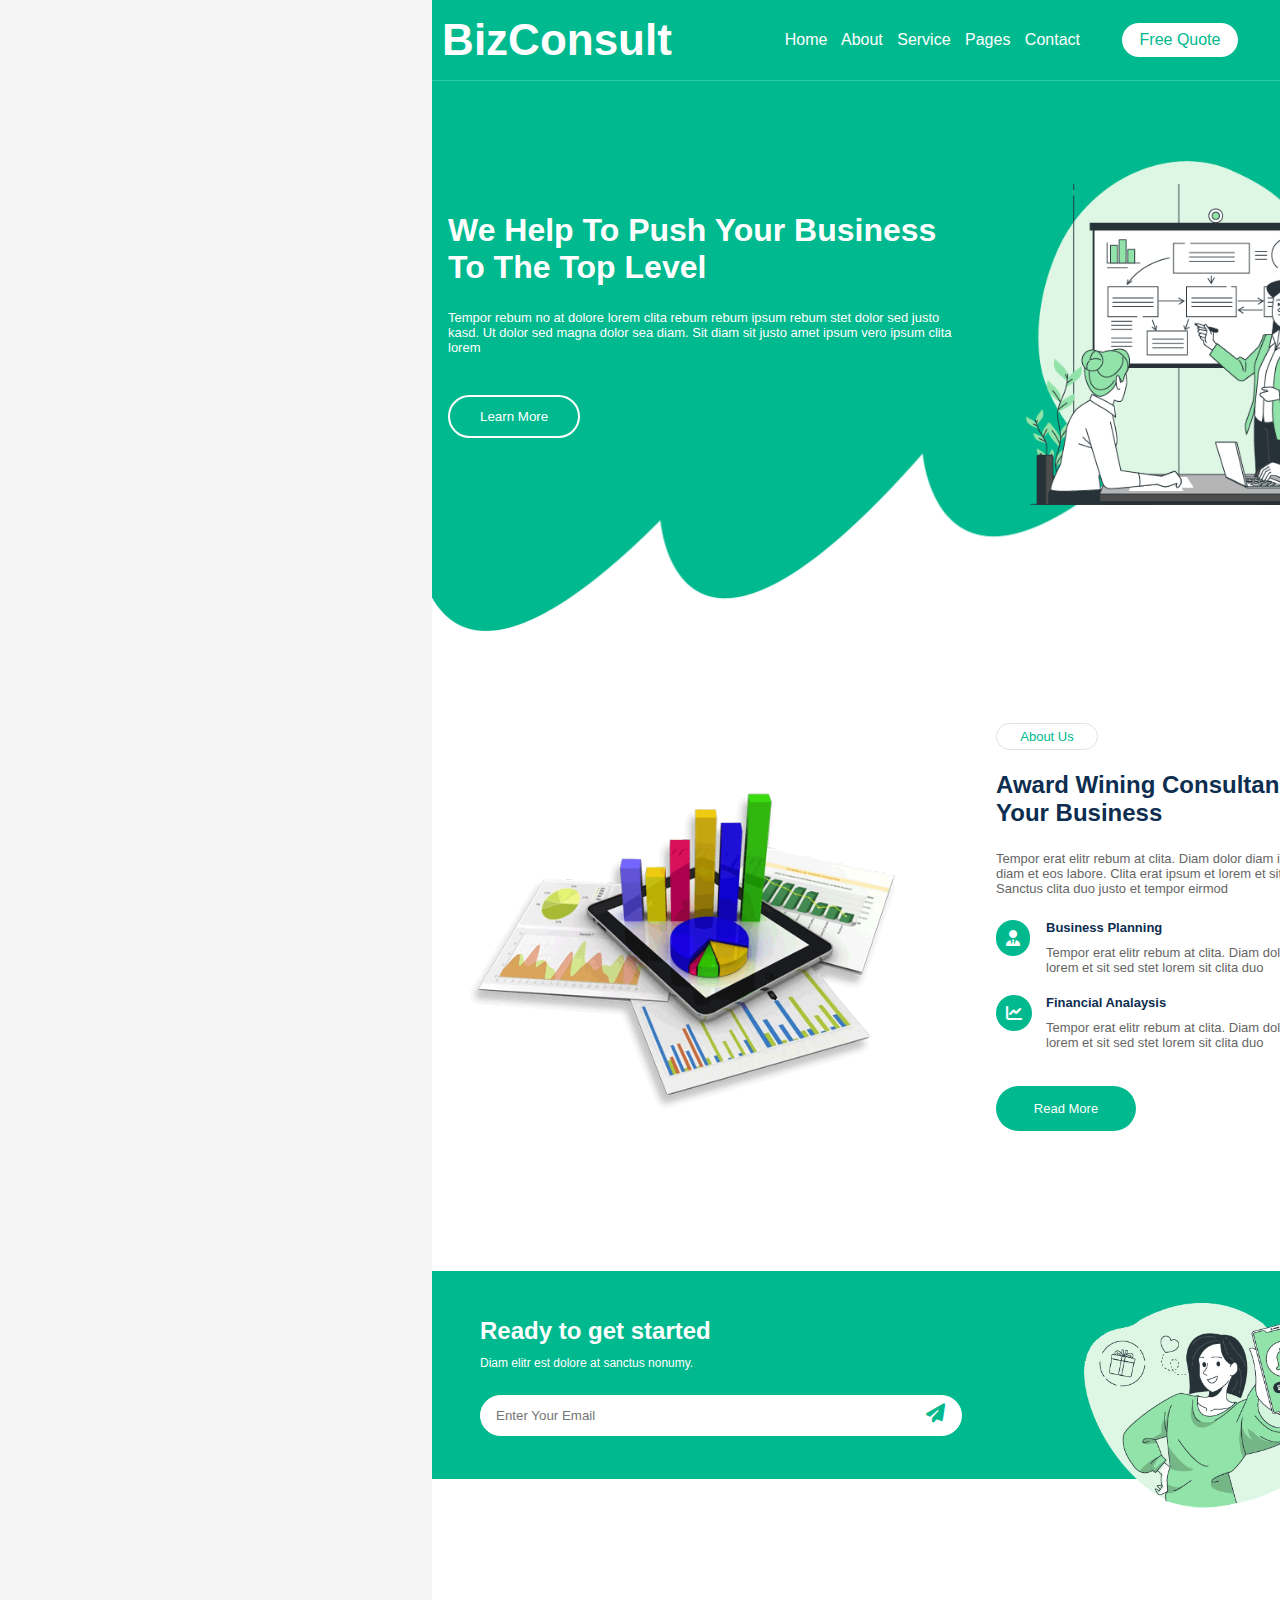
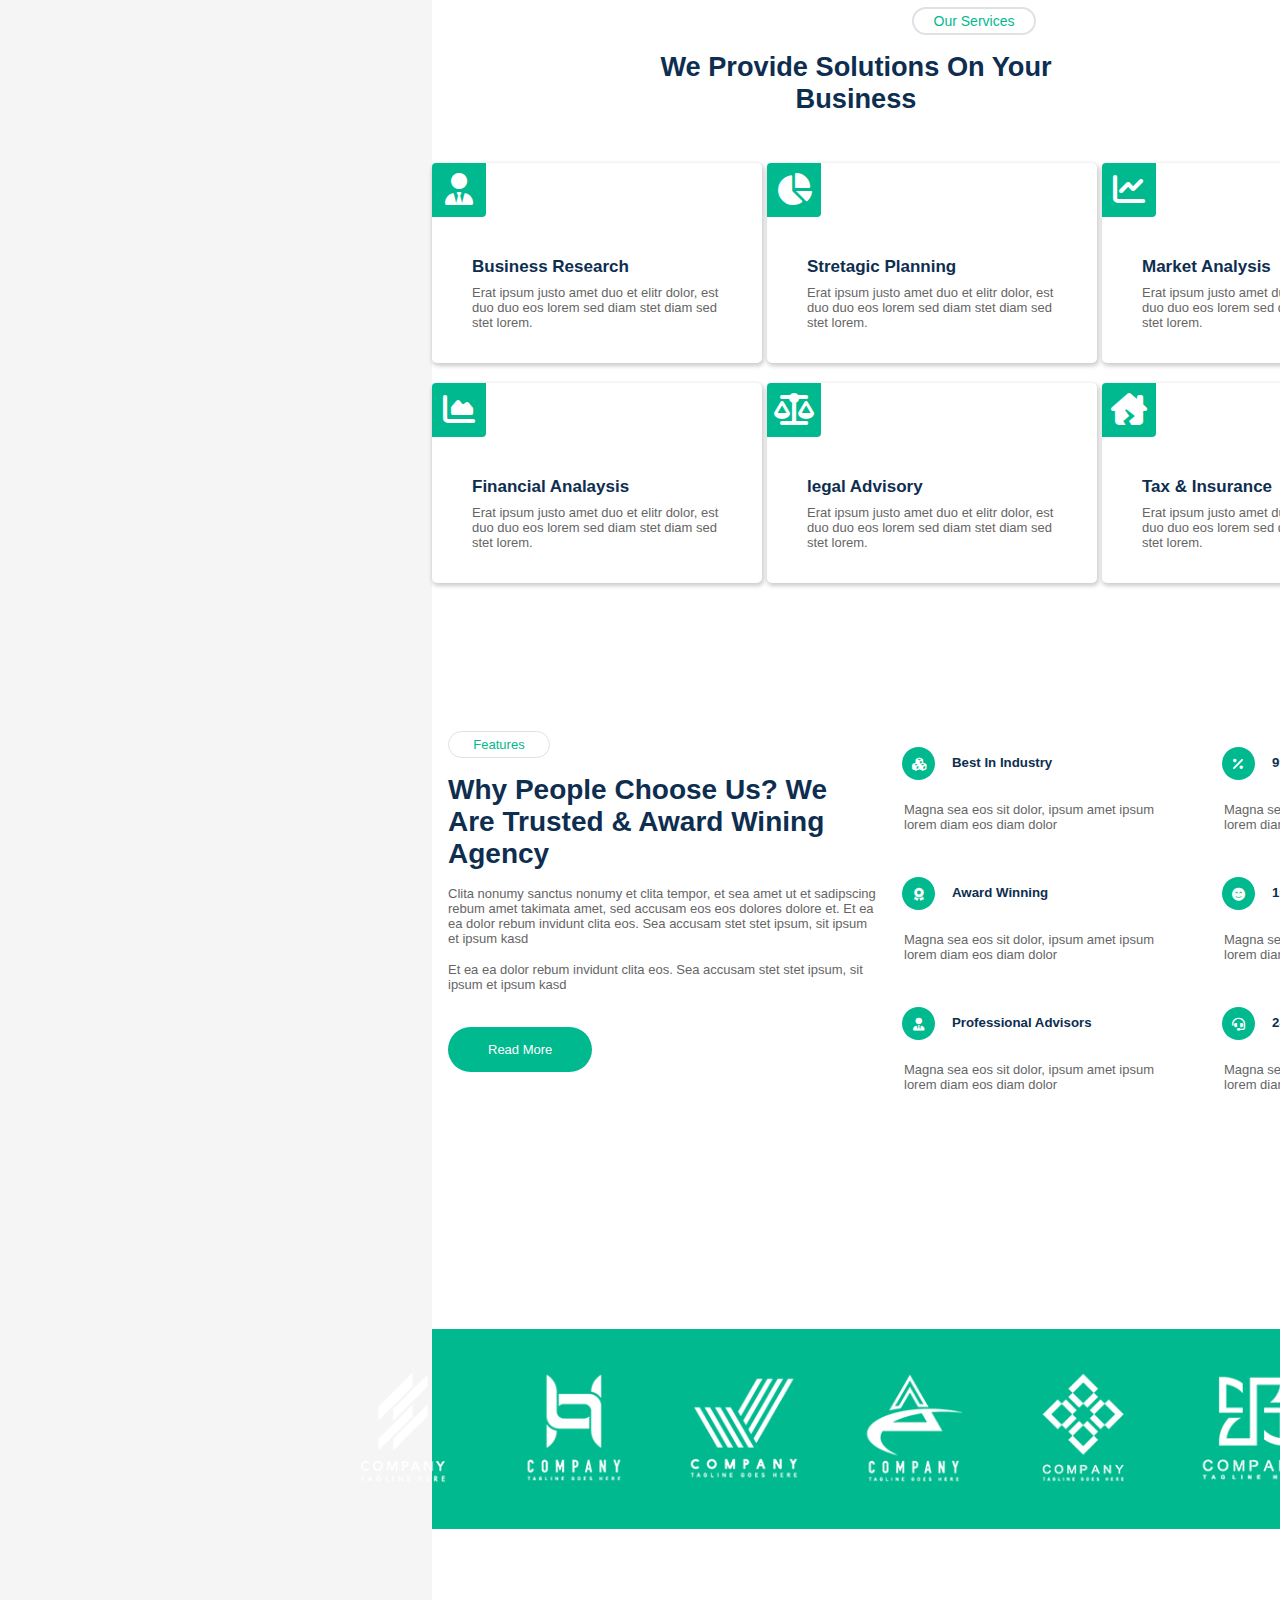
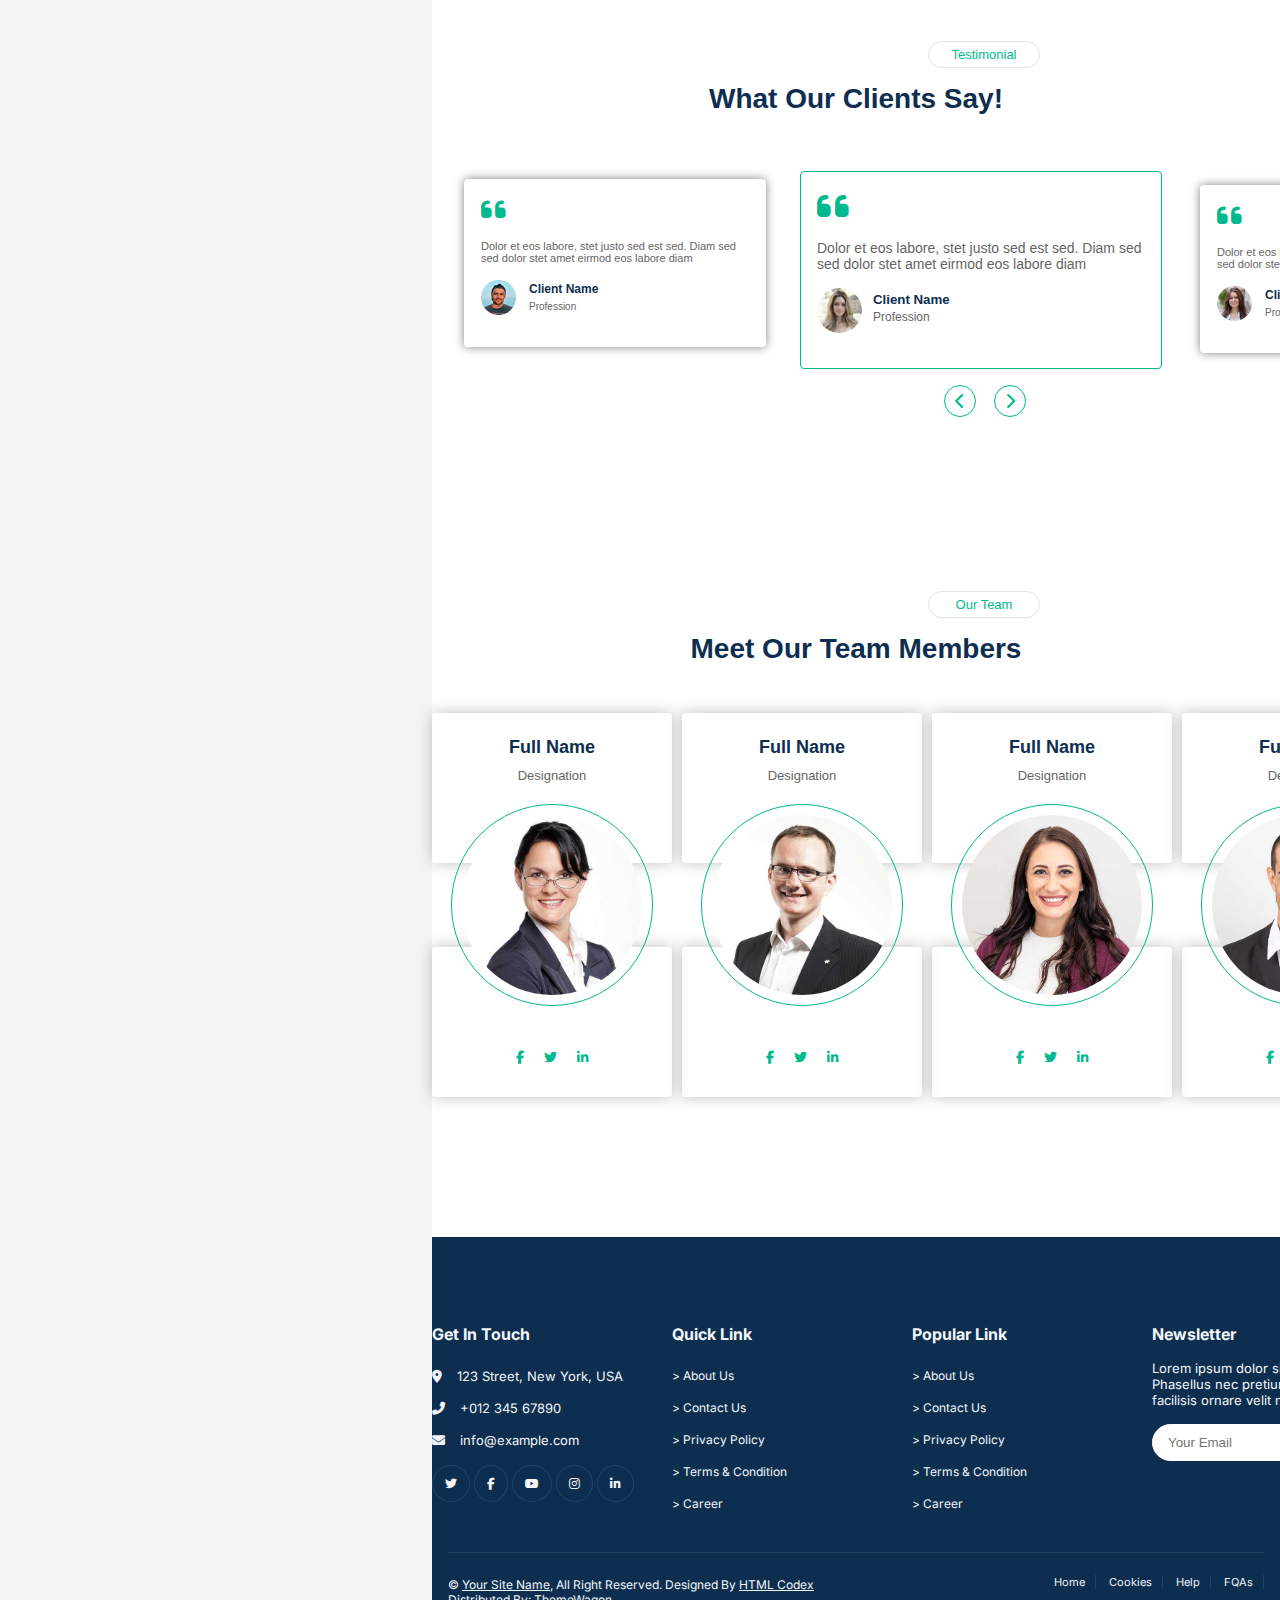
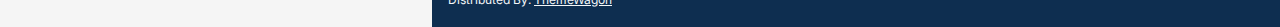
<file: index.html>
<!DOCTYPE html>
<html lang="en">
  <head>
    <meta charset="UTF-8" />
    <meta name="viewport" content="width=device-width, initial-scale=1.0" />
    <title>BizConsult</title>
    <link rel="stylesheet" href="./style.css" />
    <link
      rel="stylesheet"
      href="https://cdnjs.cloudflare.com/ajax/libs/font-awesome/6.6.0/css/all.min.css"
      integrity="sha512-Kc323vGBEqzTmouAECnVceyQqyqdsSiqLQISBL29aUW4U/M7pSPA/gEUZQqv1cwx4OnYxTxve5UMg5GT6L4JJg=="
      crossorigin="anonymous"
      referrerpolicy="no-referrer"
    />
    <link
      rel="stylesheet"
      href="./icon/fontawesome-free-6.6.0-web/css/all.css"
    />

    <link rel="preconnect" href="https://fonts.googleapis.com" />
    <link rel="preconnect" href="https://fonts.gstatic.com" crossorigin />
    <link
      href="https://fonts.googleapis.com/css2?family=Inter:ital,opsz,wght@0,14..32,100..900;1,14..32,100..900&display=swap"
      rel="stylesheet"
    />
  </head>
  <body>
    <div class="container">
      <!-- navbar  -->
      <nav class="navbar">
        <a class="navbar-head" href="index.html"><h1>BizConsult</h1></a>
        <div class="nav-div">
          <a href="./index.html" class="nav-link">Home</a>
          <a href="./about.html" class="nav-link">About</a>
          <a href="./services.html" class="nav-link">Service</a>
          <a href="#" class="nav-link">Pages</a>
          <a href="./contact.html" class="nav-link">Contact</a>
        </div>
        <div class="nav-btn">
          <a href="#" class="nav-btn-link">Free Quote</a>
        </div>
      </nav>
      <!-- end navbar -->
      <!-- start banner -->
      <section class="banner-section">
        <div class="banner-div">
          <h1 class="banner-head">
            We Help To Push Your Business To The Top Level
          </h1>
          <p class="banner-text">
            Tempor rebum no at dolore lorem clita rebum rebum ipsum rebum stet
            dolor sed justo kasd. Ut dolor sed magna dolor sea diam. Sit diam
            sit justo amet ipsum vero ipsum clita lorem
          </p>
          <a href="#" class="banner-btn">Learn More</a>
        </div>
        <div class="banner-img1">
          <img
            class="banner-img"
            src="./images/banner.png"
            alt="banner picture"
          />
        </div>
      </section>
      <!-- end banner -->
      <!-- start about -->
      <section class="about-section">
        <div class="about-img1">
          <img class="about-img" src="./images/about.png" alt="about picture" />
        </div>
        <div class="about-content">
          <p class="primary-text">About Us</p>
          <h2 class="about-head1">
            Award Wining Consultancy Agency For Your Business
          </h2>
          <p class="about-text1">
            Tempor erat elitr rebum at clita. Diam dolor diam ipsum et tempor
            sit. Aliqu diam amet diam et eos labore. Clita erat ipsum et lorem
            et sit, sed stet no labore lorem sit. Sanctus clita duo justo et
            tempor eirmod
          </p>
          <div class="about-div">
            <span class="icon-span">
              <i class="fa fa-user-tie text-white"></i>
            </span>
            <div>
              <h6 class="about-head2">Business Planning</h6>
              <p class="about-text2">
                Tempor erat elitr rebum at clita. Diam dolor ipsum amet eos erat
                ipsum lorem et sit sed stet lorem sit clita duo
              </p>
            </div>
          </div>
          <div class="about-div">
            <span class="icon-span">
              <i class="fa fa-chart-line text-white"></i>
            </span>
            <div>
              <h6 class="about-head2">Financial Analaysis</h6>
              <p class="about-text2">
                Tempor erat elitr rebum at clita. Diam dolor ipsum amet eos erat
                ipsum lorem et sit sed stet lorem sit clita duo
              </p>
            </div>
          </div>
          <a class="content-btn" href="#">Read More</a>
        </div>
      </section>
      <!-- end about -->
      <!-- start ready -->
      <section class="ready">
        <div class="ready-text">
          <h3 class="ready-head">Ready to get started</h3>
          <p class="ready-text1">Diam elitr est dolore at sanctus nonumy.</p>
          <form action="#">
            <input
              class="ready-input"
              type="email"
              name="email"
              id="email"
              placeholder="Enter Your Email"
            />
            <button type="button" class="ready-btn">
              <i class="fa fa-paper-plane"></i>
            </button>
          </form>
        </div>
        <div class="ready-img">
          <img
            src="./images/newsletter.png"
            alt="ready picture"
            class="ready-img1"
          />
        </div>
      </section>
      <!-- end ready -->
      <!-- start services section -->
      <section class="services">
        <div class="services-header">
          <p class="services-text">Our Services</p>
          <h3 class="services-head">
            We Provide Solutions On Your <br />
            Business
          </h3>
        </div>
        <div class="services-card">
          <!-- start card 1 -->
          <div class="services-card1 card">
            <span class="card-icon">
              <i id="card-icon1" class="fa fa-user-tie fa-2x"></i>
            </span>
            <h5 class="card-head">Business Research</h5>
            <p class="card-text">
              Erat ipsum justo amet duo et elitr dolor, est duo duo eos lorem
              sed diam stet diam sed stet lorem.
            </p>
          </div>
          <!-- end card 1 -->
          <!-- start cart 2 -->
          <div class="services-card2 card">
            <span class="card-icon">
              <i id="card-icon1" class="fa fa-chart-pie fa-2x"></i>
            </span>
            <h5 class="card-head">Stretagic Planning</h5>
            <p class="card-text">
              Erat ipsum justo amet duo et elitr dolor, est duo duo eos lorem
              sed diam stet diam sed stet lorem.
            </p>
          </div>
          <!-- end card 2 -->
          <!-- start card 3 -->
          <div class="services-card3 card">
            <span class="card-icon">
              <i id="card-icon1" class="fa fa-chart-line fa-2x"></i>
            </span>
            <h5 class="card-head">Market Analysis</h5>
            <p class="card-text">
              Erat ipsum justo amet duo et elitr dolor, est duo duo eos lorem
              sed diam stet diam sed stet lorem.
            </p>
          </div>
          <!-- end card 3 -->
          <!-- start card 4 -->
          <div class="services-card4 card">
            <span class="card-icon">
              <i id="card-icon1" class="fa fa-chart-area fa-2x"></i>
            </span>
            <h5 class="card-head">Financial Analaysis</h5>
            <p class="card-text">
              Erat ipsum justo amet duo et elitr dolor, est duo duo eos lorem
              sed diam stet diam sed stet lorem.
            </p>
          </div>
          <!-- end card 4 -->
          <!-- start card 5 -->
          <div class="services-card5 card">
            <span class="card-icon">
              <i id="card-icon1" class="fa fa-balance-scale fa-2x"></i>
            </span>
            <h5 class="card-head">legal Advisory</h5>
            <p class="card-text">
              Erat ipsum justo amet duo et elitr dolor, est duo duo eos lorem
              sed diam stet diam sed stet lorem.
            </p>
          </div>
          <!-- end card 5 -->
          <!-- start card 6 -->
          <div class="services-card6 card">
            <span class="card-icon">
              <i id="card-icon1" class="fa fa-house-damage fa-2x"></i>
            </span>
            <h5 class="card-head">Tax & Insurance</h5>
            <p class="card-text">
              Erat ipsum justo amet duo et elitr dolor, est duo duo eos lorem
              sed diam stet diam sed stet lorem.
            </p>
          </div>
          <!-- end card 6 -->
        </div>
      </section>
      <!-- end sevices section -->
      <!-- start Features section -->
      <section class="features">
        <div class="features-content">
          <p class="primary-text">Features</p>
          <h3 class="features-head">
            Why People Choose Us? We Are Trusted & Award Wining Agency
          </h3>
          <p class="features-text">
            Clita nonumy sanctus nonumy et clita tempor, et sea amet ut et
            sadipscing rebum amet takimata amet, sed accusam eos eos dolores
            dolore et. Et ea ea dolor rebum invidunt clita eos. Sea accusam stet
            stet ipsum, sit ipsum et ipsum kasd <br />
          </p>
          <p class="features-text text">
            Et ea ea dolor rebum invidunt clita eos. Sea accusam stet stet
            ipsum, sit ipsum et ipsum kasd
          </p>
          <a class="features-btn" href="#">Read More</a>
        </div>
        <!-- start features cards -->
        <div class="features-cards">
          <!-- features-cards1 -->

          <div class="features-cards1 cards">
            <span class="text-white features-icon">
              <i class="fa fa-cubes"></i>
            </span>
            <div>
              <h5 class="features-head1">Best In Industry</h5>

              <p class="features-text1">
                Magna sea eos sit dolor, ipsum amet ipsum <br />
                lorem diam eos diam dolor
              </p>
            </div>
          </div>
          <!-- features-cards2 -->

          <div class="features-cards2 cards">
            <span class="text-white features-icon">
              <i class="fa fa-percent"></i>
            </span>
            <div>
              <h5 class="features-head1">99% Success Rate</h5>
              <p class="features-text1">
                Magna sea eos sit dolor, ipsum amet ipsum <br />
                lorem diam eos diam dolor
              </p>
            </div>
          </div>
          <!-- features-cards3 -->

          <div class="features-cards3 cards">
            <span class="text-white features-icon">
              <i class="fa fa-award"></i>
            </span>
            <div>
              <h5 class="features-head1">Award Winning</h5>
              <p class="features-text1">
                Magna sea eos sit dolor, ipsum amet ipsum <br />
                lorem diam eos diam dolor
              </p>
            </div>
          </div>
          <!-- features-cards4 -->
          <div class="features-cards4 cards">
            <span class="text-white features-icon">
              <i class="fa fa-smile-beam"></i>
            </span>
            <div>
              <h5 class="features-head1">100% Happy Client</h5>
              <p class="features-text1">
                Magna sea eos sit dolor, ipsum amet ipsum <br />
                lorem diam eos diam dolor
              </p>
            </div>
          </div>
          <!-- features-cards5 -->
          <div class="features-cards5 cards">
            <span class="text-white features-icon">
              <i class="fa fa-user-tie"></i>
            </span>
            <div>
              <h5 class="features-head1">Professional Advisors</h5>
              <p class="features-text1">
                Magna sea eos sit dolor, ipsum amet ipsum <br />
                lorem diam eos diam dolor
              </p>
            </div>
          </div>

          <!-- features-cards6 -->
          <div class="features-cards6 cards">
            <span class="text-white features-icon">
              <i class="fa fa-headset"></i>
            </span>
            <div>
              <h5 class="features-head1">24/7 Customer Support</h5>
              <p class="features-text1">
                Magna sea eos sit dolor, ipsum amet ipsum <br />
                lorem diam eos diam dolor
              </p>
            </div>
          </div>
        </div>
        <!-- end features cards -->
      </section>
      <!-- start logo section -->
      <section class="logo">
        <a href="#"><img class="logo1" src="./images/logo-1.png" alt="" /></a>
        <a href="#"><img class="logo1" src="./images/logo-2.png" alt="" /></a>
        <a href="#"><img class="logo1" src="./images/logo-3.png" alt="" /></a>
        <a href="#"><img class="logo1" src="./images/logo-4.png" alt="" /></a>
        <a href="#"><img class="logo1" src="./images/logo-5.png" alt="" /></a>
        <a href="#"><img class="logo1" src="./images/logo-6.png" alt="" /></a>
      </section>
      <!-- end logo section -->
      <!-- start Testimonial section -->
      <section class="testimonial">
        <div class="testimonial-div">
          <p class="testimonial-text">Testimonial</p>
          <h2 class="testimonial-head">What Our Clients Say!</h2>
        </div>
        <!-- start client 1 -->
        <div class="testimonial-clients1">
          <span class="testimonial-icon"
            ><i class="fa fa-quote-left fa-2x"></i>
          </span>

          <p class="testimonial-text1">
            Dolor et eos labore, stet justo sed est sed. Diam sed sed dolor stet
            amet eirmod eos labore diam
          </p>
          <div class="testimonial-img">
            <img class="client-img" src="./images/clients1.jpg" alt="" />
          </div>

          <h5 class="testimonial-head1">Client Name</h5>
          <small class="small">Profession</small>
        </div>
        <!-- start client 2 -->
        <div class="testimonial-clients2">
          <span class="testimonial-icon2"
            ><i class="fa fa-quote-left fa-2x"></i>
          </span>
          <p class="testimonial-text2">
            Dolor et eos labore, stet justo sed est sed. Diam sed sed dolor stet
            amet eirmod eos labore diam
          </p>
          <div class="testimonial-img2">
            <img class="client-img2" src="./images/clients2.jpg" alt="" />
          </div>
          <h5 class="testimonial-head2">Client Name</h5>
          <small class="small2">Profession</small>
        </div>
        <!-- start client 3 -->
        <div class="testimonial-clients3">
          <span class="testimonial-icon"
            ><i class="fa fa-quote-left fa-2x"></i>
          </span>
          <p class="testimonial-text3">
            Dolor et eos labore, stet justo sed est sed. Diam sed sed dolor stet
            amet eirmod eos labore diam
          </p>
          <div class="testimonial-img">
            <img class="client-img" src="./images/clients3.jpg" alt="" />
          </div>

          <h5 class="testimonial-head1">Client Name</h5>
          <small class="small">Profession</small>
        </div>
        <div class="chevron">
          <div class="chevron-left">
            <i class="fa-solid fa-chevron-left" style="color: #00b98e"></i>
          </div>
          <div class="chevron-right">
            <i class="fa-solid fa-chevron-right" style="color: #00b98e"></i>
          </div>
        </div>
      </section>
      <!-- Testimonial End -->
      <!-- Team Start -->
      <section class="team">
        <div class="team-div">
          <p class="team-text">Our Team</p>
          <h2 class="team-head">Meet Our Team Members</h2>
        </div>
        <div class="teams-div">
          <!-- team member 1 -->
          <div class="team-member">
            <div class="text-div">
              <h5 class="team-head1">Full Name</h5>
              <p class="team-text1">Designation</p>
            </div>
            <div class="img-div">
              <img
                class="team-img"
                src="./images/team-1.jpg"
                alt="Team Member"
              />
            </div>
            <div class="team-icon">
              <a class="icon" href=""><i class="fab fa-facebook-f"></i></a>
              <a class="icon" href=""><i class="fab fa-twitter"></i></a>
              <a class="icon" href=""><i class="fab fa-linkedin-in"></i></a>
            </div>
          </div>
          <!-- team member 2 -->
          <div class="team-member">
            <div class="text-div">
              <h5 class="team-head1">Full Name</h5>
              <p class="team-text1">Designation</p>
            </div>
            <div class="img-div">
              <img
                class="team-img"
                src="./images/team-2.jpg"
                alt="Team Member"
              />
            </div>
            <div class="team-icon">
              <a class="icon" href=""><i class="fab fa-facebook-f"></i></a>
              <a class="icon" href=""><i class="fab fa-twitter"></i></a>
              <a class="icon" href=""><i class="fab fa-linkedin-in"></i></a>
            </div>
          </div>

          <!-- team member 3 -->
          <div class="team-member">
            <div class="text-div">
              <h5 class="team-head1">Full Name</h5>
              <p class="team-text1">Designation</p>
            </div>
            <div class="img-div">
              <img
                class="team-img"
                src="./images/team-3.jpg"
                alt="Team Member"
              />
            </div>
            <div class="team-icon">
              <a class="icon" href=""><i class="fab fa-facebook-f"></i></a>
              <a class="icon" href=""><i class="fab fa-twitter"></i></a>
              <a class="icon" href=""><i class="fab fa-linkedin-in"></i></a>
            </div>
          </div>

          <!-- team member 4 -->
          <div class="team-member">
            <div class="text-div">
              <h5 class="team-head1">Full Name</h5>
              <p class="team-text1">Designation</p>
            </div>
            <div class="img-div">
              <img
                class="team-img"
                src="./images/team-4.jpg"
                alt="Team Member"
              />
            </div>
            <div class="team-icon">
              <a class="icon" href=""><i class="fab fa-facebook-f"></i></a>
              <a class="icon" href=""><i class="fab fa-twitter"></i></a>
              <a class="icon" href=""><i class="fab fa-linkedin-in"></i></a>
            </div>
          </div>
        </div>
      </section>
      <!-- end team section -->
      <!-- start footer -->
      <section class="footer">
        <div class="footer-div">
          <div>
            <h5 class="footer-head">Get In Touch</h5>
            <p class="footer-text1">
              <i id="text-icon" class="fa fa-map-marker-alt"></i>123 Street, New
              York, USA
            </p>
            <p class="footer-text1">
              <i id="text-icon" class="fa fa-phone-alt"></i>+012 345 67890
            </p>
            <p class="footer-text1">
              <i id="text-icon" class="fa fa-envelope"></i>info@example.com
            </p>
            <div class="icon-div">
              <a class="footer-icon" href=""><i class="fab fa-twitter"></i></a>
              <a class="footer-icon" href=""
                ><i class="fab fa-facebook-f"></i
              ></a>
              <a class="footer-icon" href=""><i class="fab fa-youtube"></i></a>
              <a class="footer-icon" href=""
                ><i class="fab fa-instagram"></i
              ></a>
              <a class="footer-icon" href=""
                ><i class="fab fa-linkedin-in"></i
              ></a>
            </div>
          </div>
          <div>
            <h5 class="footer-head">Quick Link</h5>
            <a class="btn btn-link" href="#"> > About Us</a>
            <a class="btn btn-link" href="#"> > Contact Us</a>
            <a class="btn btn-link" href="#"> > Privacy Policy</a>
            <a class="btn btn-link" href="#"> > Terms & Condition</a>
            <a class="btn btn-link" href="#"> > Career</a>
          </div>
          <div>
            <h5 class="footer-head">Popular Link</h5>
            <a class="btn btn-link" href="#"> > About Us</a>
            <a class="btn btn-link" href="#"> > Contact Us</a>
            <a class="btn btn-link" href="#"> > Privacy Policy</a>
            <a class="btn btn-link" href="#"> > Terms & Condition</a>
            <a class="btn btn-link" href="#"> > Career</a>
          </div>
          <div>
            <h5 class="footer-head">Newsletter</h5>
            <p class="footer-text2">
              Lorem ipsum dolor sit amet elit. Phasellus nec pretium mi.
              Curabitur facilisis ornare velit non vulpu
            </p>
            <form action="#">
              <input
                class="footer-input"
                type="text"
                placeholder="Your Email"
              />
              <button class="footer-btn">
                <i class="fa fa-paper-plane"></i>
              </button>
            </form>
          </div>
        </div>
        <div class="footer-bottom">
          <p class="footer-p">
            &copy; <a class="link" href="#">Your Site Name</a>, All Right
            Reserved. Designed By <a class="link" href="#">HTML Codex</a>
          </p>
          Distributed By:
          <a class="link" href="https://themewagon.com" target="_blank"
            >ThemeWagon</a
          >
          <div class="footer-menu">
            <a class="footer-menu1" href="#">Home</a>
            <a class="footer-menu1" href="#">Cookies</a>
            <a class="footer-menu1" href="#">Help</a>
            <a class="footer-menu1" href="#">FQAs</a>
          </div>
        </div>
      </section>
    </div>
  </body>
</html>
</file>
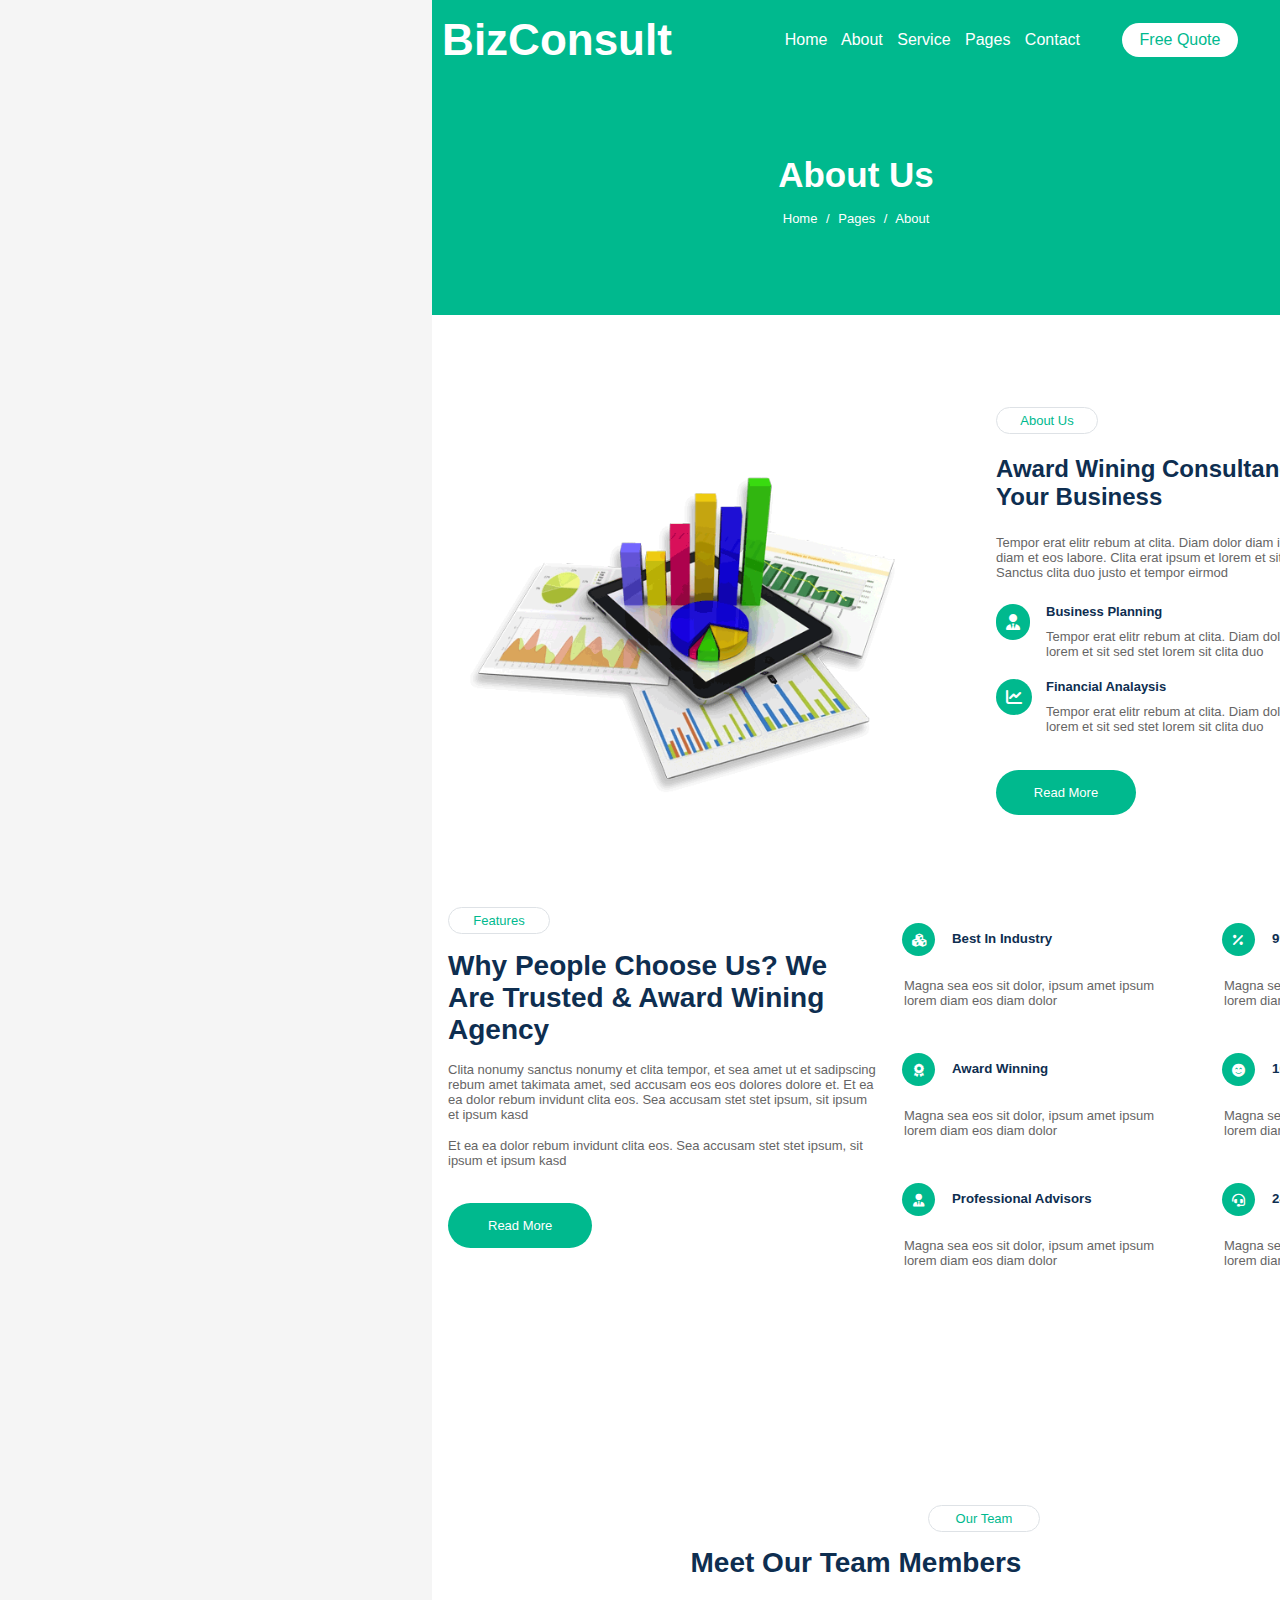
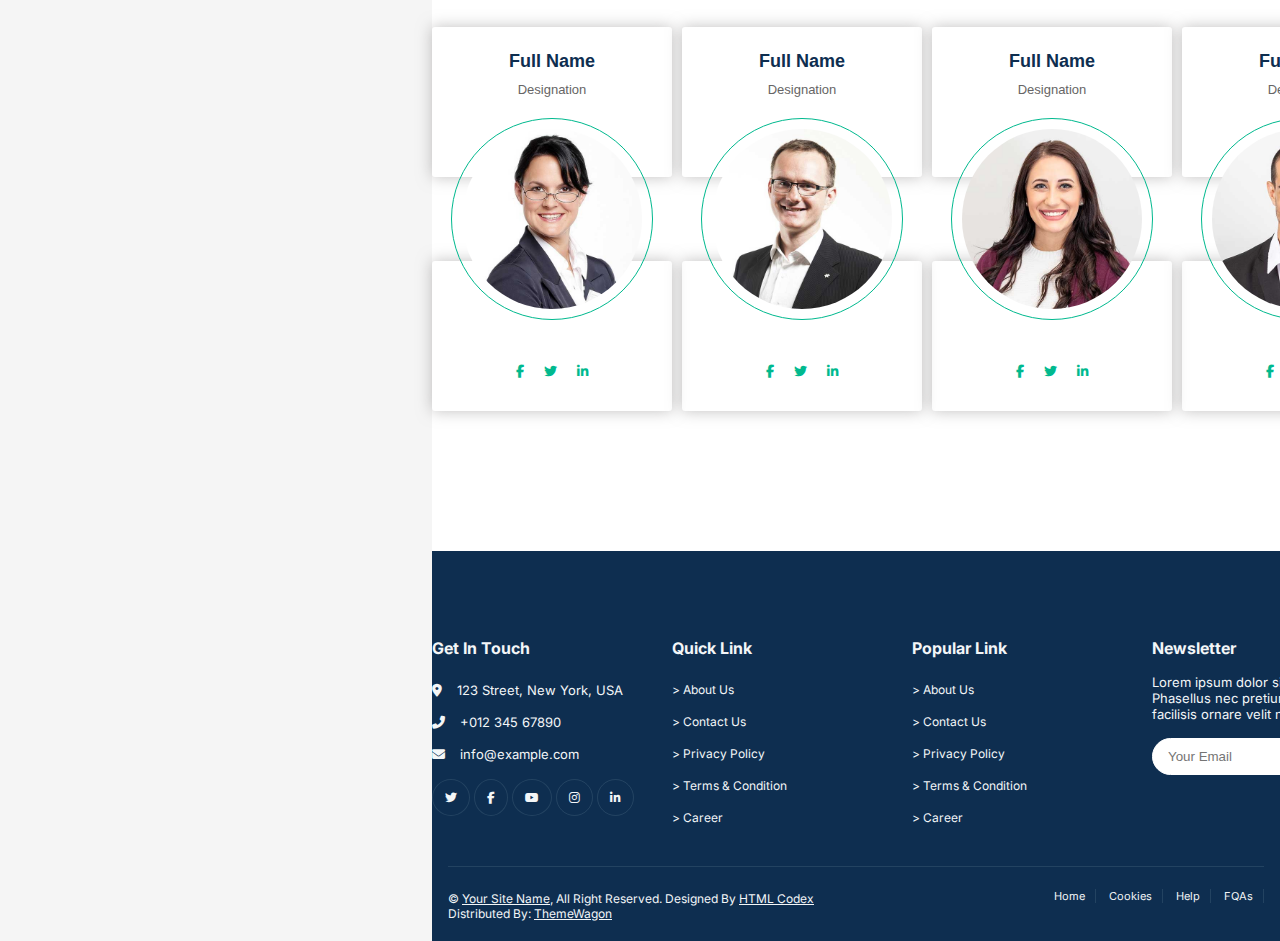
<file: about.html>
<!DOCTYPE html>
<html lang="en">
  <head>
    <meta charset="UTF-8" />
    <meta name="viewport" content="width=device-width, initial-scale=1.0" />
    <title>BizConsult</title>
    <link rel="stylesheet" href="./style.css" />
    <link
      rel="stylesheet"
      href="https://cdnjs.cloudflare.com/ajax/libs/font-awesome/6.6.0/css/all.min.css"
      integrity="sha512-Kc323vGBEqzTmouAECnVceyQqyqdsSiqLQISBL29aUW4U/M7pSPA/gEUZQqv1cwx4OnYxTxve5UMg5GT6L4JJg=="
      crossorigin="anonymous"
      referrerpolicy="no-referrer"
    />
    <link
      rel="stylesheet"
      href="./icon/fontawesome-free-6.6.0-web/css/all.css"
    />

    <link rel="preconnect" href="https://fonts.googleapis.com" />
    <link rel="preconnect" href="https://fonts.gstatic.com" crossorigin />
    <link
      href="https://fonts.googleapis.com/css2?family=Inter:ital,opsz,wght@0,14..32,100..900;1,14..32,100..900&display=swap"
      rel="stylesheet"
    />
    <style>
        .banner{
            background-color: #00b98e;
            height: 250px;
            align-content: center;
            justify-content: center;
            color: #ffffff;
            margin-top: -1rem;
            
        }
        .links{
            text-decoration: none;
            color: #ffffff;
            font-size: 13px;
            
        }
        .banner1{
            font-size: 35px;
            text-align: center;
        }
        .banner2{
            font-size: 13px;
            text-align: center;
            word-spacing: 5px;
            margin-top: 1rem;
        }
    </style>
  </head>
  <body>
    <div class="container">
      <!-- navbar  -->
      <nav class="navbar">
        <a class="navbar-head" href="index.html"><h1>BizConsult</h1></a>
        <div class="nav-div">
          <a href="./index.html" class="nav-link">Home</a>
          <a href="./about.html" class="nav-link">About</a>
          <a href="./services.html" class="nav-link">Service</a>
          <a href="#" class="nav-link">Pages</a>
          <a href="./contact.html" class="nav-link">Contact</a>
        </div>
        <div class="nav-btn">
          <a href="#" class="nav-btn-link">Free Quote</a>
        </div>
      </nav>
      <!-- end navbar -->
      <!-- banner -->
       <section class="banner">
        <h2 class="banner1" >About Us</h2>
        <p class="banner2"><a class="links" href="#">Home</a> / <a class="links" href="#">Pages</a> / About </p>
       </section>
      <!-- start about -->
      <section class="about-section">
        <div class="about-img1">
          <img class="about-img" src="./images/about.png" alt="about picture" />
        </div>
        <div class="about-content">
          <p class="primary-text">About Us</p>
          <h2 class="about-head1">
            Award Wining Consultancy Agency For Your Business
          </h2>
          <p class="about-text1">
            Tempor erat elitr rebum at clita. Diam dolor diam ipsum et tempor
            sit. Aliqu diam amet diam et eos labore. Clita erat ipsum et lorem
            et sit, sed stet no labore lorem sit. Sanctus clita duo justo et
            tempor eirmod
          </p>
          <div class="about-div">
            <span class="icon-span">
              <i class="fa fa-user-tie text-white"></i>
            </span>
            <div>
              <h6 class="about-head2">Business Planning</h6>
              <p class="about-text2">
                Tempor erat elitr rebum at clita. Diam dolor ipsum amet eos erat
                ipsum lorem et sit sed stet lorem sit clita duo
              </p>
            </div>
          </div>
          <div class="about-div">
            <span class="icon-span">
              <i class="fa fa-chart-line text-white"></i>
            </span>
            <div>
              <h6 class="about-head2">Financial Analaysis</h6>
              <p class="about-text2">
                Tempor erat elitr rebum at clita. Diam dolor ipsum amet eos erat
                ipsum lorem et sit sed stet lorem sit clita duo
              </p>
            </div>
          </div>
          <a class="content-btn" href="#">Read More</a>
        </div>
      </section>
      <!-- end about -->
      <!-- start Features section -->
      <section class="features">
        <div class="features-content">
          <p class="primary-text">Features</p>
          <h3 class="features-head">
            Why People Choose Us? We Are Trusted & Award Wining Agency
          </h3>
          <p class="features-text">
            Clita nonumy sanctus nonumy et clita tempor, et sea amet ut et
            sadipscing rebum amet takimata amet, sed accusam eos eos dolores
            dolore et. Et ea ea dolor rebum invidunt clita eos. Sea accusam stet
            stet ipsum, sit ipsum et ipsum kasd <br />
          </p>
          <p class="features-text text">
            Et ea ea dolor rebum invidunt clita eos. Sea accusam stet stet
            ipsum, sit ipsum et ipsum kasd
          </p>
          <a class="features-btn" href="#">Read More</a>
        </div>
        <!-- start features cards -->
        <div class="features-cards">
          <!-- features-cards1 -->

          <div class="features-cards1 cards">
            <span class="text-white features-icon">
              <i class="fa fa-cubes"></i>
            </span>
            <div>
              <h5 class="features-head1">Best In Industry</h5>

              <p class="features-text1">
                Magna sea eos sit dolor, ipsum amet ipsum <br />
                lorem diam eos diam dolor
              </p>
            </div>
          </div>
          <!-- features-cards2 -->

          <div class="features-cards2 cards">
            <span class="text-white features-icon">
              <i class="fa fa-percent"></i>
            </span>
            <div>
              <h5 class="features-head1">99% Success Rate</h5>
              <p class="features-text1">
                Magna sea eos sit dolor, ipsum amet ipsum <br />
                lorem diam eos diam dolor
              </p>
            </div>
          </div>
          <!-- features-cards3 -->

          <div class="features-cards3 cards">
            <span class="text-white features-icon">
              <i class="fa fa-award"></i>
            </span>
            <div>
              <h5 class="features-head1">Award Winning</h5>
              <p class="features-text1">
                Magna sea eos sit dolor, ipsum amet ipsum <br />
                lorem diam eos diam dolor
              </p>
            </div>
          </div>
          <!-- features-cards4 -->
          <div class="features-cards4 cards">
            <span class="text-white features-icon">
              <i class="fa fa-smile-beam"></i>
            </span>
            <div>
              <h5 class="features-head1">100% Happy Client</h5>
              <p class="features-text1">
                Magna sea eos sit dolor, ipsum amet ipsum <br />
                lorem diam eos diam dolor
              </p>
            </div>
          </div>
          <!-- features-cards5 -->
          <div class="features-cards5 cards">
            <span class="text-white features-icon">
              <i class="fa fa-user-tie"></i>
            </span>
            <div>
              <h5 class="features-head1">Professional Advisors</h5>
              <p class="features-text1">
                Magna sea eos sit dolor, ipsum amet ipsum <br />
                lorem diam eos diam dolor
              </p>
            </div>
          </div>

          <!-- features-cards6 -->
          <div class="features-cards6 cards">
            <span class="text-white features-icon">
              <i class="fa fa-headset"></i>
            </span>
            <div>
              <h5 class="features-head1">24/7 Customer Support</h5>
              <p class="features-text1">
                Magna sea eos sit dolor, ipsum amet ipsum <br />
                lorem diam eos diam dolor
              </p>
            </div>
          </div>
        </div>
        <!-- end features cards -->
      </section>
      <!-- Team Start -->
      <section class="team">
        <div class="team-div">
          <p class="team-text">Our Team</p>
          <h2 class="team-head">Meet Our Team Members</h2>
        </div>
        <div class="teams-div">
          <!-- team member 1 -->
          <div class="team-member">
            <div class="text-div">
              <h5 class="team-head1">Full Name</h5>
              <p class="team-text1">Designation</p>
            </div>
            <div class="img-div">
              <img
                class="team-img"
                src="./images/team-1.jpg"
                alt="Team Member"
              />
            </div>
            <div class="team-icon">
              <a class="icon" href=""><i class="fab fa-facebook-f"></i></a>
              <a class="icon" href=""><i class="fab fa-twitter"></i></a>
              <a class="icon" href=""><i class="fab fa-linkedin-in"></i></a>
            </div>
          </div>
          <!-- team member 2 -->
          <div class="team-member">
            <div class="text-div">
              <h5 class="team-head1">Full Name</h5>
              <p class="team-text1">Designation</p>
            </div>
            <div class="img-div">
              <img
                class="team-img"
                src="./images/team-2.jpg"
                alt="Team Member"
              />
            </div>
            <div class="team-icon">
              <a class="icon" href=""><i class="fab fa-facebook-f"></i></a>
              <a class="icon" href=""><i class="fab fa-twitter"></i></a>
              <a class="icon" href=""><i class="fab fa-linkedin-in"></i></a>
            </div>
          </div>

          <!-- team member 3 -->
          <div class="team-member">
            <div class="text-div">
              <h5 class="team-head1">Full Name</h5>
              <p class="team-text1">Designation</p>
            </div>
            <div class="img-div">
              <img
                class="team-img"
                src="./images/team-3.jpg"
                alt="Team Member"
              />
            </div>
            <div class="team-icon">
              <a class="icon" href=""><i class="fab fa-facebook-f"></i></a>
              <a class="icon" href=""><i class="fab fa-twitter"></i></a>
              <a class="icon" href=""><i class="fab fa-linkedin-in"></i></a>
            </div>
          </div>

          <!-- team member 4 -->
          <div class="team-member">
            <div class="text-div">
              <h5 class="team-head1">Full Name</h5>
              <p class="team-text1">Designation</p>
            </div>
            <div class="img-div">
              <img
                class="team-img"
                src="./images/team-4.jpg"
                alt="Team Member"
              />
            </div>
            <div class="team-icon">
              <a class="icon" href=""><i class="fab fa-facebook-f"></i></a>
              <a class="icon" href=""><i class="fab fa-twitter"></i></a>
              <a class="icon" href=""><i class="fab fa-linkedin-in"></i></a>
            </div>
          </div>
        </div>
      </section>
      <!-- end team section -->
      <!-- start footer -->
      <section class="footer">
        <div class="footer-div">
          <div>
            <h5 class="footer-head">Get In Touch</h5>
            <p class="footer-text1">
              <i id="text-icon" class="fa fa-map-marker-alt"></i>123 Street, New
              York, USA
            </p>
            <p class="footer-text1">
              <i id="text-icon" class="fa fa-phone-alt"></i>+012 345 67890
            </p>
            <p class="footer-text1">
              <i id="text-icon" class="fa fa-envelope"></i>info@example.com
            </p>
            <div class="icon-div">
              <a class="footer-icon" href=""><i class="fab fa-twitter"></i></a>
              <a class="footer-icon" href=""
                ><i class="fab fa-facebook-f"></i
              ></a>
              <a class="footer-icon" href=""><i class="fab fa-youtube"></i></a>
              <a class="footer-icon" href=""
                ><i class="fab fa-instagram"></i
              ></a>
              <a class="footer-icon" href=""
                ><i class="fab fa-linkedin-in"></i
              ></a>
            </div>
          </div>
          <div>
            <h5 class="footer-head">Quick Link</h5>
            <a class="btn btn-link" href="#"> > About Us</a>
            <a class="btn btn-link" href="#"> > Contact Us</a>
            <a class="btn btn-link" href="#"> > Privacy Policy</a>
            <a class="btn btn-link" href="#"> > Terms & Condition</a>
            <a class="btn btn-link" href="#"> > Career</a>
          </div>
          <div>
            <h5 class="footer-head">Popular Link</h5>
            <a class="btn btn-link" href="#"> > About Us</a>
            <a class="btn btn-link" href="#"> > Contact Us</a>
            <a class="btn btn-link" href="#"> > Privacy Policy</a>
            <a class="btn btn-link" href="#"> > Terms & Condition</a>
            <a class="btn btn-link" href="#"> > Career</a>
          </div>
          <div>
            <h5 class="footer-head">Newsletter</h5>
            <p class="footer-text2">
              Lorem ipsum dolor sit amet elit. Phasellus nec pretium mi.
              Curabitur facilisis ornare velit non vulpu
            </p>
            <form action="#">
              <input
                class="footer-input"
                type="text"
                placeholder="Your Email"
              />
              <button class="footer-btn">
                <i class="fa fa-paper-plane"></i>
              </button>
            </form>
          </div>
        </div>
        <div class="footer-bottom">
          <p class="footer-p">
            &copy; <a class="link" href="#">Your Site Name</a>, All Right
            Reserved. Designed By <a class="link" href="#">HTML Codex</a>
          </p>
          Distributed By:
          <a class="link" href="https://themewagon.com" target="_blank"
            >ThemeWagon</a
          >
          <div class="footer-menu">
            <a class="footer-menu1" href="#">Home</a>
            <a class="footer-menu1" href="#">Cookies</a>
            <a class="footer-menu1" href="#">Help</a>
            <a class="footer-menu1" href="#">FQAs</a>
          </div>
        </div>
      </section>
    </div>
  </body>
</html>
</file>
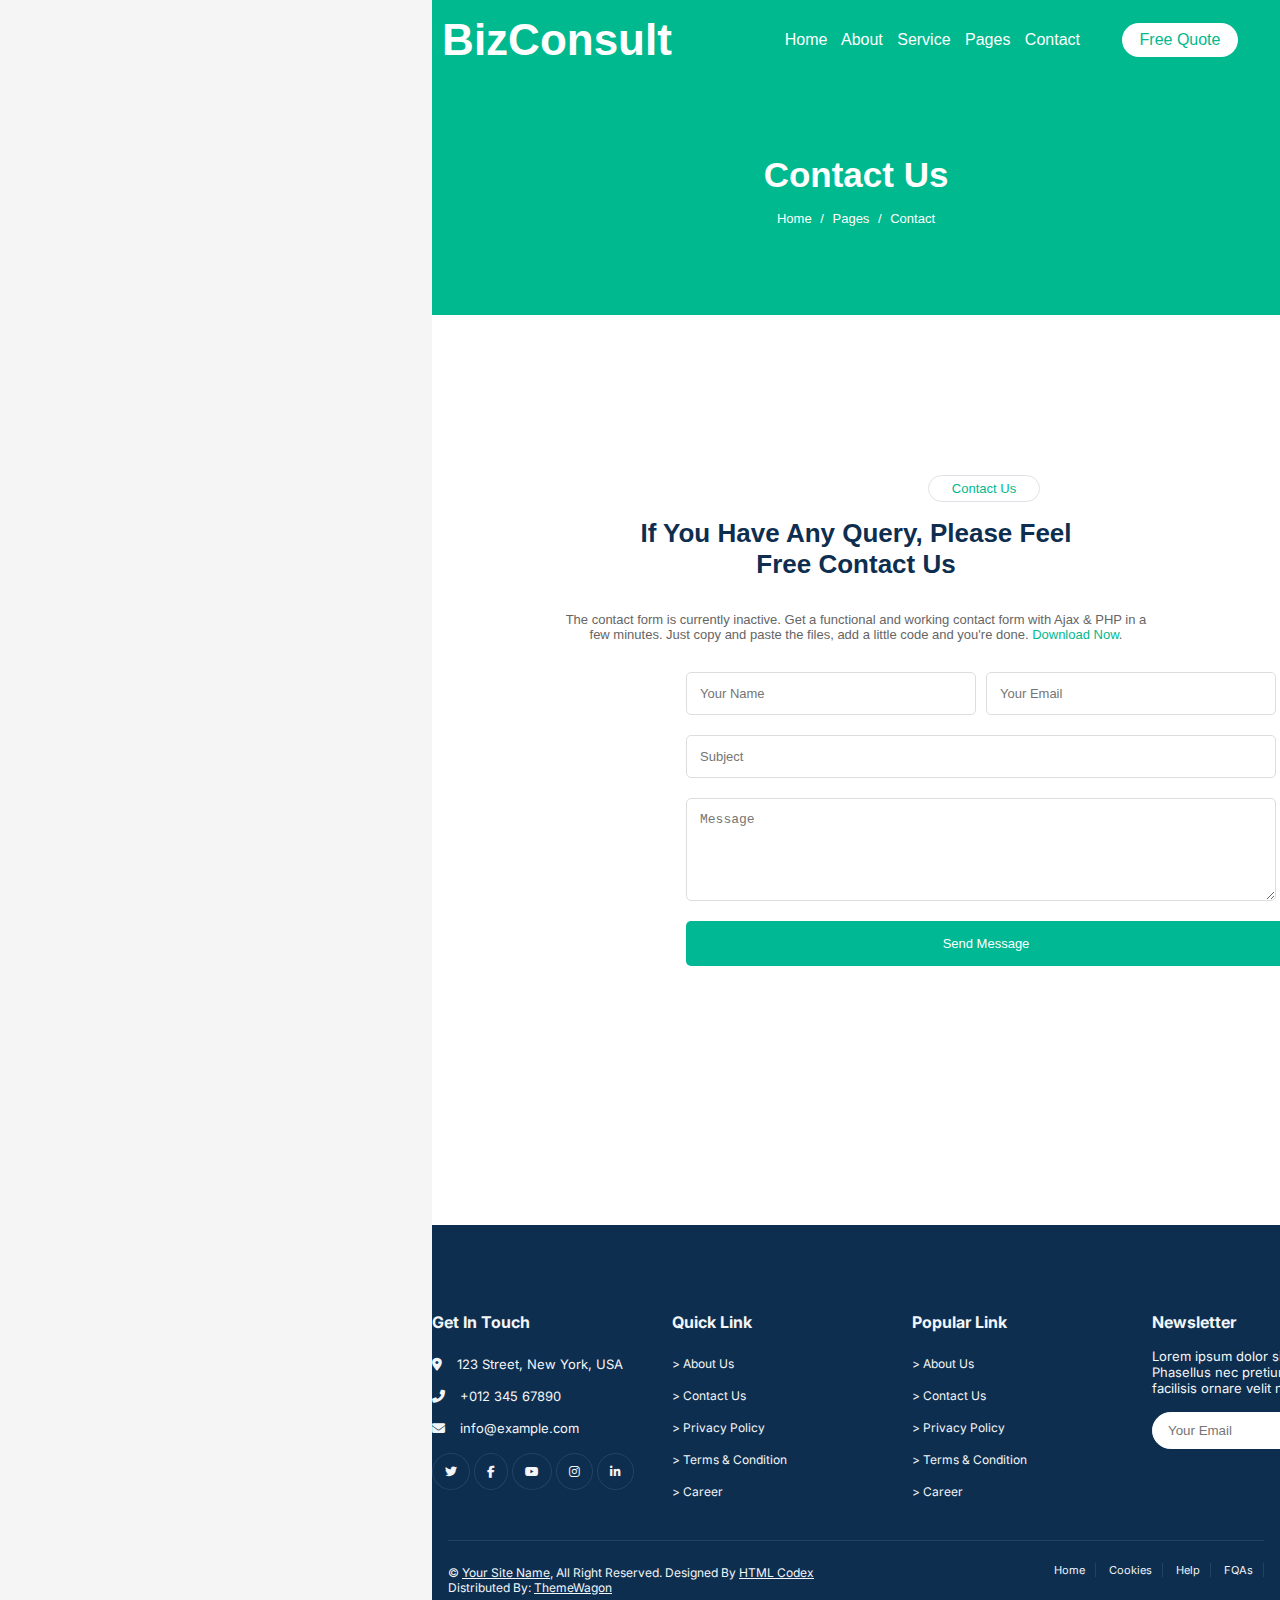
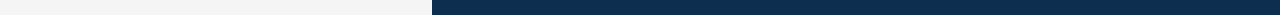
<file: contact.html>
<!DOCTYPE html>
<html lang="en">
  <head>
    <meta charset="UTF-8" />
    <meta name="viewport" content="width=device-width, initial-scale=1.0" />
    <title>BizConsult</title>
    <link rel="stylesheet" href="./style.css" />
    <link
      rel="stylesheet"
      href="https://cdnjs.cloudflare.com/ajax/libs/font-awesome/6.6.0/css/all.min.css"
      integrity="sha512-Kc323vGBEqzTmouAECnVceyQqyqdsSiqLQISBL29aUW4U/M7pSPA/gEUZQqv1cwx4OnYxTxve5UMg5GT6L4JJg=="
      crossorigin="anonymous"
      referrerpolicy="no-referrer"
    />
    <link
      rel="stylesheet"
      href="./icon/fontawesome-free-6.6.0-web/css/all.css"
    />

    <link rel="preconnect" href="https://fonts.googleapis.com" />
    <link rel="preconnect" href="https://fonts.gstatic.com" crossorigin />
    <link
      href="https://fonts.googleapis.com/css2?family=Inter:ital,opsz,wght@0,14..32,100..900;1,14..32,100..900&display=swap"
      rel="stylesheet"
    />

    <style>
      .banner {
        background-color: #00b98e;
        height: 250px;
        align-content: center;
        justify-content: center;
        color: #ffffff;
        margin-top: -1rem;
      }
      .links {
        text-decoration: none;
        color: #ffffff;
        font-size: 13px;
      }
      .banner1 {
        font-size: 35px;
        text-align: center;
      }
      .banner2 {
        font-size: 13px;
        text-align: center;
        word-spacing: 5px;
        margin-top: 1rem;
      }
      .contact{
        height: 750px;
        background-color: #ffffff;
    
      }
      .contact-text1 {
        display: flex;
        color: var(--primaryColor);
        border: 1px solid #dee2e6;
        width: 100px;
        height: 20px;
        justify-content: center;
        font-size: 13px;
        border-radius: 20px;
        padding-top: 5px;
        margin-left: 31rem;
        padding-left: 5px;
        padding-right: 5px;
        margin-top: 10rem;
      }
      .contact-head{
        text-align: center;
        color: var(--dark);
        margin-top: 1rem;
        font-size: 26px;
      }
      .contact-text2{
        text-align: center;
        font-size: 13px;
        color: var(--text);
        margin-top: 2rem;
      }
      .contact-link{
       text-decoration: none;
       color: var(--primaryColor);
      }
      .contact-link:hover{
        color: #5a9083;
      }
      /* form */
      .contact-form {
    background-color: #fff;
    padding: 30px;
    border-radius: 10px;
    width: 100%;
    max-width: 600px;
    margin-left: 14rem;
}

.form-row {
    display: flex;
    /* justify-content: space-between; */
    margin-bottom: 20px;
}

.form-row input[type="text"],
.form-row input[type="email"],
.form-row textarea {
    width: 100%;
    padding: 13px;
    font-size: 13px;
    border: 1px solid #ddd;
    border-radius: 5px;
    outline: none;
    margin-right: 10px;
}


.submit-btn {
    width: 100%;
    background-color: #00b894;
    color: #fff;
    padding: 15px;
    font-size: 13px;
    border: none;
    border-radius: 5px;
    cursor: pointer;
    transition: background-color 0.3s;
}

.submit-btn:hover {
    background-color: #01956f;
}



    </style>
  </head>
  <body>
    <div class="container">
      <!-- navbar  -->
      <nav class="navbar">
        <a class="navbar-head" href="index.html"><h1>BizConsult</h1></a>
        <div class="nav-div">
          <a href="./index.html" class="nav-link">Home</a>
          <a href="./about.html" class="nav-link">About</a>
          <a href="./services.html" class="nav-link">Service</a>
          <a href="#" class="nav-link">Pages</a>
          <a href="./contact.html" class="nav-link">Contact</a>
        </div>
        <div class="nav-btn">
          <a href="#" class="nav-btn-link">Free Quote</a>
        </div>
      </nav>
      <!-- end navbar -->
      <!-- banner -->
      <section class="banner">
        <h2 class="banner1">Contact Us</h2>
        <p class="banner2">
          <a class="links" href="#">Home</a> /
          <a class="links" href="#">Pages</a> / Contact
        </p>
      </section>
      <!-- contact section -->
      <section class="contact">
        <p class="contact-text1">Contact Us</p>
        <h2 class="contact-head">
          If You Have Any Query, Please Feel <br />
          Free Contact Us
        </h2>
        <p class="contact-text2">
          The contact form is currently inactive. Get a functional and working
          contact form with Ajax & PHP in a <br> few minutes. Just copy and paste the
          files, add a little code and you're done.
          <a class="contact-link" href="#"> Download Now</a>.
        </p>
           <form action="#" method="POST" class="contact-form">
            <div class="form-row">
                <input type="text" name="name" placeholder="Your Name" required>
                <input type="email" name="email" placeholder="Your Email" required>
            </div>
            <div class="form-row">
                <input type="text" name="subject" placeholder="Subject" required>
            </div>
            <div class="form-row">
                <textarea name="message" placeholder="Message" rows="5" required></textarea>
            </div>
            <div class="form-row">
                <button type="submit" class="submit-btn">Send Message</button>
            </div>
        </form>
      </section>

      <!-- start footer -->
      <section class="footer">
        <div class="footer-div">
          <div>
            <h5 class="footer-head">Get In Touch</h5>
            <p class="footer-text1">
              <i id="text-icon" class="fa fa-map-marker-alt"></i>123 Street, New
              York, USA
            </p>
            <p class="footer-text1">
              <i id="text-icon" class="fa fa-phone-alt"></i>+012 345 67890
            </p>
            <p class="footer-text1">
              <i id="text-icon" class="fa fa-envelope"></i>info@example.com
            </p>
            <div class="icon-div">
              <a class="footer-icon" href=""><i class="fab fa-twitter"></i></a>
              <a class="footer-icon" href=""
                ><i class="fab fa-facebook-f"></i
              ></a>
              <a class="footer-icon" href=""><i class="fab fa-youtube"></i></a>
              <a class="footer-icon" href=""
                ><i class="fab fa-instagram"></i
              ></a>
              <a class="footer-icon" href=""
                ><i class="fab fa-linkedin-in"></i
              ></a>
            </div>
          </div>
          <div>
            <h5 class="footer-head">Quick Link</h5>
            <a class="btn btn-link" href="#"> > About Us</a>
            <a class="btn btn-link" href="#"> > Contact Us</a>
            <a class="btn btn-link" href="#"> > Privacy Policy</a>
            <a class="btn btn-link" href="#"> > Terms & Condition</a>
            <a class="btn btn-link" href="#"> > Career</a>
          </div>
          <div>
            <h5 class="footer-head">Popular Link</h5>
            <a class="btn btn-link" href="#"> > About Us</a>
            <a class="btn btn-link" href="#"> > Contact Us</a>
            <a class="btn btn-link" href="#"> > Privacy Policy</a>
            <a class="btn btn-link" href="#"> > Terms & Condition</a>
            <a class="btn btn-link" href="#"> > Career</a>
          </div>
          <div>
            <h5 class="footer-head">Newsletter</h5>
            <p class="footer-text2">
              Lorem ipsum dolor sit amet elit. Phasellus nec pretium mi.
              Curabitur facilisis ornare velit non vulpu
            </p>
            <form action="#">
              <input
                class="footer-input"
                type="text"
                placeholder="Your Email"
              />
              <button class="footer-btn">
                <i class="fa fa-paper-plane"></i>
              </button>
            </form>
          </div>
        </div>
        <div class="footer-bottom">
          <p class="footer-p">
            &copy; <a class="link" href="#">Your Site Name</a>, All Right
            Reserved. Designed By <a class="link" href="#">HTML Codex</a>
          </p>
          Distributed By:
          <a class="link" href="https://themewagon.com" target="_blank"
            >ThemeWagon</a
          >
          <div class="footer-menu">
            <a class="footer-menu1" href="#">Home</a>
            <a class="footer-menu1" href="#">Cookies</a>
            <a class="footer-menu1" href="#">Help</a>
            <a class="footer-menu1" href="#">FQAs</a>
          </div>
        </div>
      </section>
    </div>
  </body>
</html>
</file>
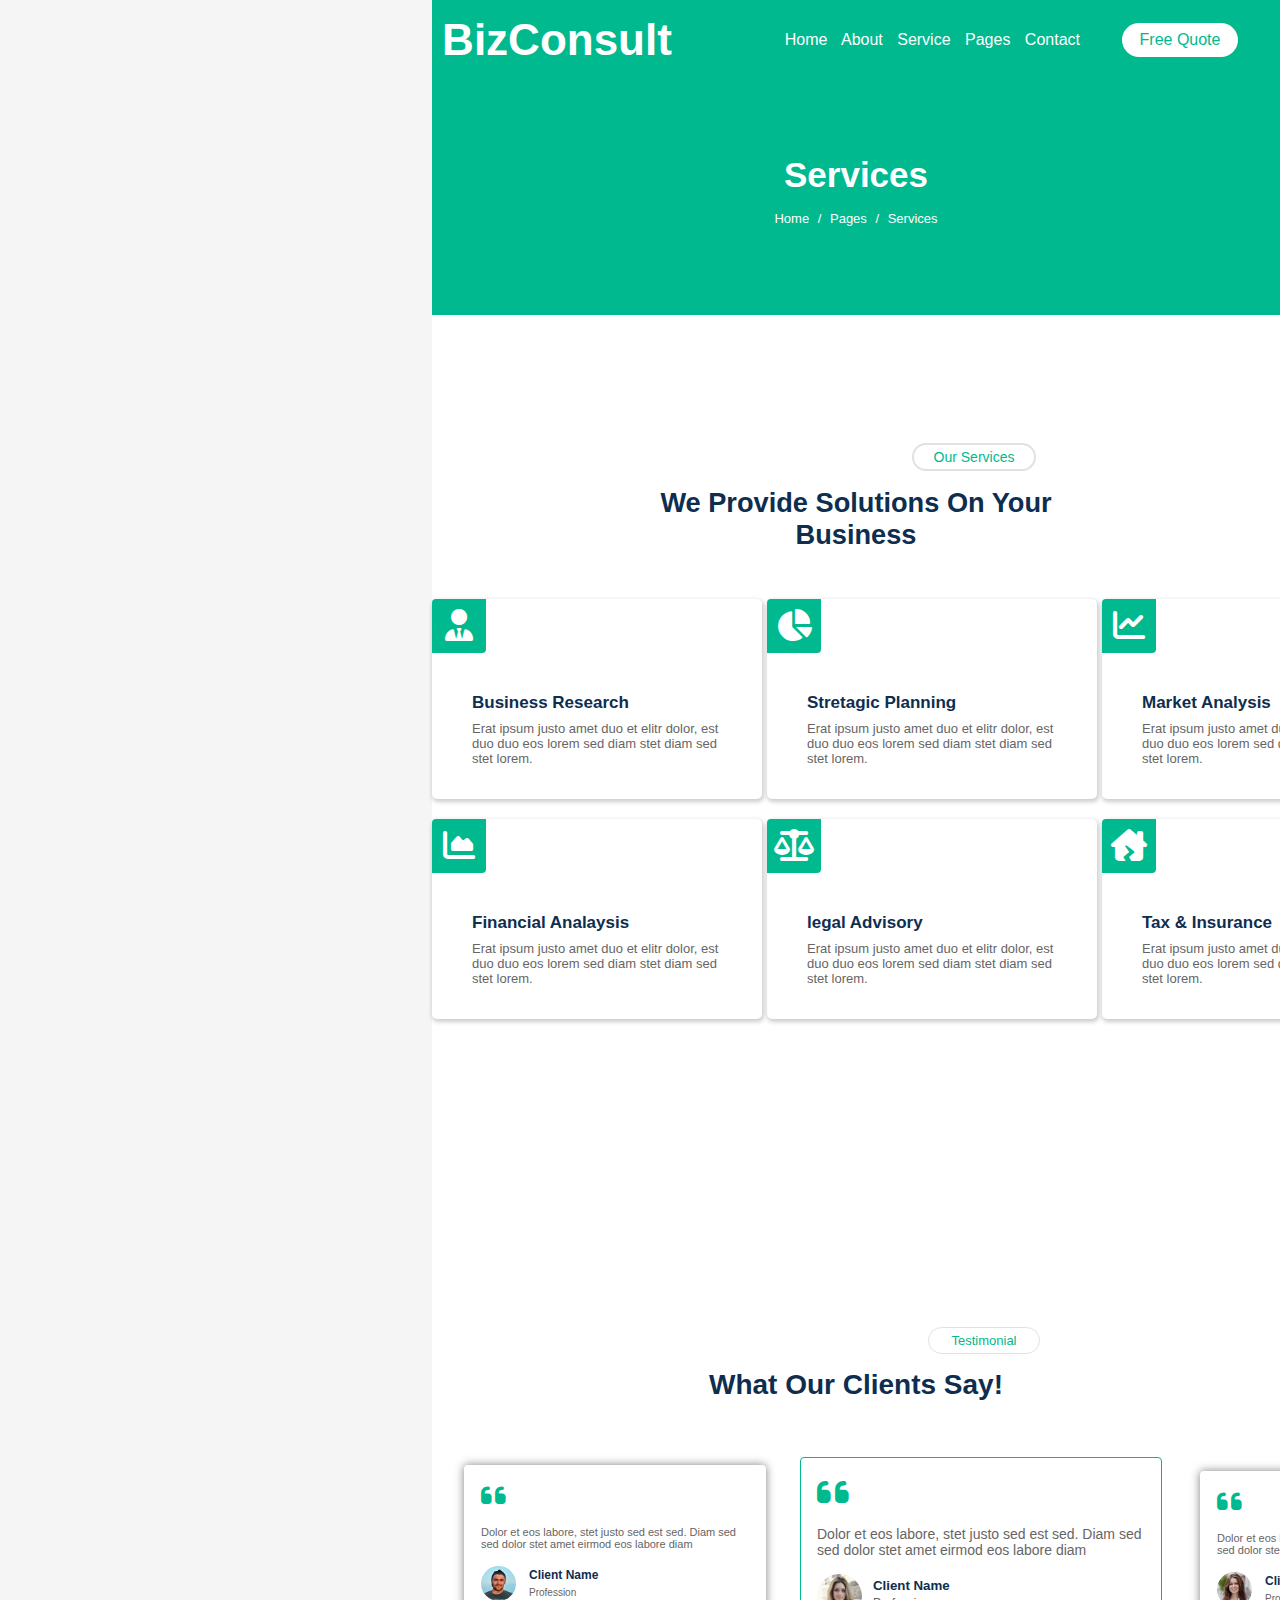
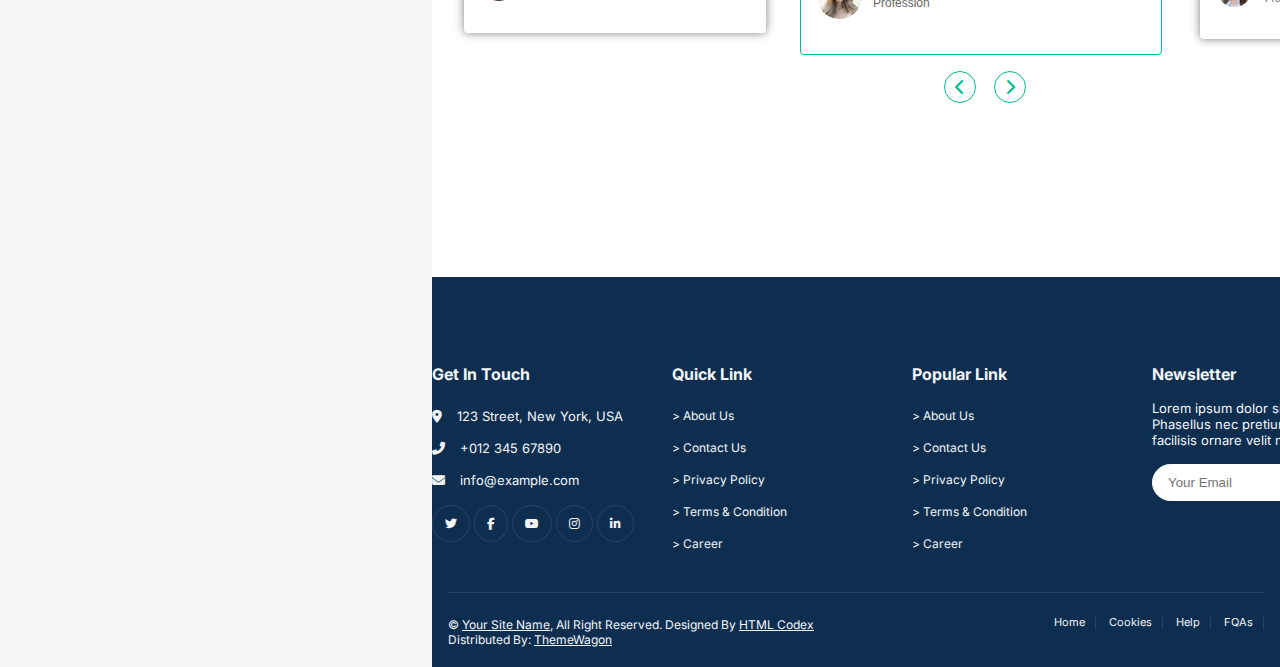
<file: services.html>
<!DOCTYPE html>
<html lang="en">
  <head>
    <meta charset="UTF-8" />
    <meta name="viewport" content="width=device-width, initial-scale=1.0" />
    <title>BizConsult</title>
    <link rel="stylesheet" href="./style.css" />
    <link
      rel="stylesheet"
      href="https://cdnjs.cloudflare.com/ajax/libs/font-awesome/6.6.0/css/all.min.css"
      integrity="sha512-Kc323vGBEqzTmouAECnVceyQqyqdsSiqLQISBL29aUW4U/M7pSPA/gEUZQqv1cwx4OnYxTxve5UMg5GT6L4JJg=="
      crossorigin="anonymous"
      referrerpolicy="no-referrer"
    />
    <link
      rel="stylesheet"
      href="./icon/fontawesome-free-6.6.0-web/css/all.css"
    />

    <link rel="preconnect" href="https://fonts.googleapis.com" />
    <link rel="preconnect" href="https://fonts.gstatic.com" crossorigin />
    <link
      href="https://fonts.googleapis.com/css2?family=Inter:ital,opsz,wght@0,14..32,100..900;1,14..32,100..900&display=swap"
      rel="stylesheet"
    />
    <style>
        .banner{
            background-color: #00b98e;
            height: 250px;
            align-content: center;
            justify-content: center;
            color: #ffffff;
            margin-top: -1rem;
            
        }
        .links{
            text-decoration: none;
            color: #ffffff;
            font-size: 13px;
            
        }
        .banner1{
            font-size: 35px;
            text-align: center;
        }
        .banner2{
            font-size: 13px;
            text-align: center;
            word-spacing: 5px;
            margin-top: 1rem;
        }
    </style>
  </head>
  <body>
    <div class="container">
      <!-- navbar  -->
      <nav class="navbar">
        <a class="navbar-head" href="index.html"><h1>BizConsult</h1></a>
        <div class="nav-div">
          <a href="./index.html" class="nav-link">Home</a>
          <a href="./about.html" class="nav-link">About</a>
          <a href="./services.html" class="nav-link">Service</a>
          <a href="#" class="nav-link">Pages</a>
          <a href="./contact.html" class="nav-link">Contact</a>
        </div>
        <div class="nav-btn">
          <a href="#" class="nav-btn-link">Free Quote</a>
        </div>
      </nav>
      <!-- end navbar -->
      <!-- banner -->
       <section class="banner">
        <h2 class="banner1" >Services</h2>
        <p class="banner2"><a class="links" href="#">Home</a> / <a class="links" href="#">Pages</a> / Services </p>
       </section>
      <!-- start services section -->
      <section class="services">
        <div class="services-header">
          <p class="services-text">Our Services</p>
          <h3 class="services-head">
            We Provide Solutions On Your <br />
            Business
          </h3>
        </div>
        <div class="services-card">
          <!-- start card 1 -->
          <div class="services-card1 card">
            <span class="card-icon">
              <i id="card-icon1" class="fa fa-user-tie fa-2x"></i>
            </span>
            <h5 class="card-head">Business Research</h5>
            <p class="card-text">
              Erat ipsum justo amet duo et elitr dolor, est duo duo eos lorem
              sed diam stet diam sed stet lorem.
            </p>
          </div>
          <!-- end card 1 -->
          <!-- start cart 2 -->
          <div class="services-card2 card">
            <span class="card-icon">
              <i id="card-icon1" class="fa fa-chart-pie fa-2x"></i>
            </span>
            <h5 class="card-head">Stretagic Planning</h5>
            <p class="card-text">
              Erat ipsum justo amet duo et elitr dolor, est duo duo eos lorem
              sed diam stet diam sed stet lorem.
            </p>
          </div>
          <!-- end card 2 -->
          <!-- start card 3 -->
          <div class="services-card3 card">
            <span class="card-icon">
              <i id="card-icon1" class="fa fa-chart-line fa-2x"></i>
            </span>
            <h5 class="card-head">Market Analysis</h5>
            <p class="card-text">
              Erat ipsum justo amet duo et elitr dolor, est duo duo eos lorem
              sed diam stet diam sed stet lorem.
            </p>
          </div>
          <!-- end card 3 -->
          <!-- start card 4 -->
          <div class="services-card4 card">
            <span class="card-icon">
              <i id="card-icon1" class="fa fa-chart-area fa-2x"></i>
            </span>
            <h5 class="card-head">Financial Analaysis</h5>
            <p class="card-text">
              Erat ipsum justo amet duo et elitr dolor, est duo duo eos lorem
              sed diam stet diam sed stet lorem.
            </p>
          </div>
          <!-- end card 4 -->
          <!-- start card 5 -->
          <div class="services-card5 card">
            <span class="card-icon">
              <i id="card-icon1" class="fa fa-balance-scale fa-2x"></i>
            </span>
            <h5 class="card-head">legal Advisory</h5>
            <p class="card-text">
              Erat ipsum justo amet duo et elitr dolor, est duo duo eos lorem
              sed diam stet diam sed stet lorem.
            </p>
          </div>
          <!-- end card 5 -->
          <!-- start card 6 -->
          <div class="services-card6 card">
            <span class="card-icon">
              <i id="card-icon1" class="fa fa-house-damage fa-2x"></i>
            </span>
            <h5 class="card-head">Tax & Insurance</h5>
            <p class="card-text">
              Erat ipsum justo amet duo et elitr dolor, est duo duo eos lorem
              sed diam stet diam sed stet lorem.
            </p>
          </div>
          <!-- end card 6 -->
        </div>
      </section>
      <!-- end sevices section -->
      <!-- start Testimonial section -->
      <section class="testimonial">
        <div class="testimonial-div">
          <p class="testimonial-text">Testimonial</p>
          <h2 class="testimonial-head">What Our Clients Say!</h2>
        </div>
        <!-- start client 1 -->
        <div class="testimonial-clients1">
          <span class="testimonial-icon"
            ><i class="fa fa-quote-left fa-2x"></i>
          </span>

          <p class="testimonial-text1">
            Dolor et eos labore, stet justo sed est sed. Diam sed sed dolor stet
            amet eirmod eos labore diam
          </p>
          <div class="testimonial-img">
            <img class="client-img" src="./images/clients1.jpg" alt="" />
          </div>

          <h5 class="testimonial-head1">Client Name</h5>
          <small class="small">Profession</small>
        </div>
        <!-- start client 2 -->
        <div class="testimonial-clients2">
          <span class="testimonial-icon2"
            ><i class="fa fa-quote-left fa-2x"></i>
          </span>
          <p class="testimonial-text2">
            Dolor et eos labore, stet justo sed est sed. Diam sed sed dolor stet
            amet eirmod eos labore diam
          </p>
          <div class="testimonial-img2">
            <img class="client-img2" src="./images/clients2.jpg" alt="" />
          </div>
          <h5 class="testimonial-head2">Client Name</h5>
          <small class="small2">Profession</small>
        </div>
        <!-- start client 3 -->
        <div class="testimonial-clients3">
          <span class="testimonial-icon"
            ><i class="fa fa-quote-left fa-2x"></i>
          </span>
          <p class="testimonial-text3">
            Dolor et eos labore, stet justo sed est sed. Diam sed sed dolor stet
            amet eirmod eos labore diam
          </p>
          <div class="testimonial-img">
            <img class="client-img" src="./images/clients3.jpg" alt="" />
          </div>

          <h5 class="testimonial-head1">Client Name</h5>
          <small class="small">Profession</small>
        </div>
        <div class="chevron">
          <div class="chevron-left">
            <i class="fa-solid fa-chevron-left" style="color: #00b98e"></i>
          </div>
          <div class="chevron-right">
            <i class="fa-solid fa-chevron-right" style="color: #00b98e"></i>
          </div>
        </div>
      </section>
      <!-- Testimonial End -->
      <!-- start footer -->
      <section class="footer">
        <div class="footer-div">
          <div>
            <h5 class="footer-head">Get In Touch</h5>
            <p class="footer-text1">
              <i id="text-icon" class="fa fa-map-marker-alt"></i>123 Street, New
              York, USA
            </p>
            <p class="footer-text1">
              <i id="text-icon" class="fa fa-phone-alt"></i>+012 345 67890
            </p>
            <p class="footer-text1">
              <i id="text-icon" class="fa fa-envelope"></i>info@example.com
            </p>
            <div class="icon-div">
              <a class="footer-icon" href=""><i class="fab fa-twitter"></i></a>
              <a class="footer-icon" href=""
                ><i class="fab fa-facebook-f"></i
              ></a>
              <a class="footer-icon" href=""><i class="fab fa-youtube"></i></a>
              <a class="footer-icon" href=""
                ><i class="fab fa-instagram"></i
              ></a>
              <a class="footer-icon" href=""
                ><i class="fab fa-linkedin-in"></i
              ></a>
            </div>
          </div>
          <div>
            <h5 class="footer-head">Quick Link</h5>
            <a class="btn btn-link" href="#"> > About Us</a>
            <a class="btn btn-link" href="#"> > Contact Us</a>
            <a class="btn btn-link" href="#"> > Privacy Policy</a>
            <a class="btn btn-link" href="#"> > Terms & Condition</a>
            <a class="btn btn-link" href="#"> > Career</a>
          </div>
          <div>
            <h5 class="footer-head">Popular Link</h5>
            <a class="btn btn-link" href="#"> > About Us</a>
            <a class="btn btn-link" href="#"> > Contact Us</a>
            <a class="btn btn-link" href="#"> > Privacy Policy</a>
            <a class="btn btn-link" href="#"> > Terms & Condition</a>
            <a class="btn btn-link" href="#"> > Career</a>
          </div>
          <div>
            <h5 class="footer-head">Newsletter</h5>
            <p class="footer-text2">
              Lorem ipsum dolor sit amet elit. Phasellus nec pretium mi.
              Curabitur facilisis ornare velit non vulpu
            </p>
            <form action="#">
              <input
                class="footer-input"
                type="text"
                placeholder="Your Email"
              />
              <button class="footer-btn">
                <i class="fa fa-paper-plane"></i>
              </button>
            </form>
          </div>
        </div>
        <div class="footer-bottom">
          <p class="footer-p">
            &copy; <a class="link" href="#">Your Site Name</a>, All Right
            Reserved. Designed By <a class="link" href="#">HTML Codex</a>
          </p>
          Distributed By:
          <a class="link" href="https://themewagon.com" target="_blank"
            >ThemeWagon</a
          >
          <div class="footer-menu">
            <a class="footer-menu1" href="#">Home</a>
            <a class="footer-menu1" href="#">Cookies</a>
            <a class="footer-menu1" href="#">Help</a>
            <a class="footer-menu1" href="#">FQAs</a>
          </div>
        </div>
      </section>
    </div>
  </body>
</html>
</file>
<file: style.css>
* {
  margin: 0;
  padding: 0;
  /* box-sizing: 0 */
}
:root {
  --primaryColor: #00b98e;
  --light: #f3f6f8;
  --dark: #0e2e50;
  --fWhite: #ffffff;
  --text: #666565;
}

body {
  background-color: whitesmoke;
  max-width: 1088px;
  margin-left: 27rem;
  font-family: sans-serif;
}
.container {
  height: 100vh;
  background-color: var(--fWhite);
}
/* navbar section */
.navbar {
  height: 5rem;
  background-color: var(--primaryColor);
  border-bottom: 1px solid rgb(225, 255, 255, 0.2);
  display: grid;
  grid-template-columns: 250px auto 200px;
}
.navbar-head {
  text-decoration: none;
  text-align: center;
  display: grid;
  align-self: center;
  color: var(--fWhite);
  font-size: 22px;
}
.nav-link {
  text-decoration: none;
  align-self: center;
  justify-self: right;
  color: var(--fWhite);
}
.nav-div {
  align-self: center;
  justify-self: right;
  word-spacing: 10px;
}
.nav-btn-link {
  text-decoration: none;
  color: var(--primaryColor);
}
.nav-btn {
  justify-self: center;
  align-self: center;
  background-color: var(--fWhite);
  padding: 8px 18px;
  border-radius: 20px;
}
/* end navbar section */
/* banner section */
section {
  width: 100%;
  height: 550px;
}
.banner-section {
  position: relative;
  background-color: var(--primaryColor);
  z-index: 1;
  display: grid;
  grid-template-columns: 530px 400px;
}
.banner-section::before {
  content: "";
  position: absolute;
  bottom: 0;
  left: 0;
  width: 100%;
  height: 370px;
  background: url(./images/shape-bottom.png);
  background-size: cover;
  /* background-repeat: no-repeat; */
  z-index: -1;
}
.banner-div {
  justify-content: center;
  align-self: center;
  text-align: left;
  margin-left: 1rem;
}
.banner-head {
  margin-bottom: 1.5rem;
  color: var(--fWhite);
  font-size: xx-large;
  margin-top: -9rem;
}
.banner-text {
  color: var(--fWhite);
  font-size: 13px;
}
.banner-img {
  width: 400px;
  height: auto;
  margin-top: 5rem;
  margin-left: 4rem;
}
.banner-btn {
  position: absolute;
  text-decoration: none;
  color: var(--fWhite);
  border: 2px solid var(--fWhite);
  border-radius: 25px;
  padding: 12px 30px;
  margin-top: 2.5rem;
  font-size: smaller;
}
/* end banner section */
/* about section */
.about-section {
  display: grid;
  grid-template-columns: 500px 560px;
  height: 40rem;
  background-color: var(--fWhite);
}
.about-img1 {
  display: grid;
  justify-content: center;
  align-self: center;
}
.about-img {
  width: 430px;
  height: auto;
}
.about-content {
  display: grid;
  justify-content: center;
  align-self: center;
  margin-left: 4rem;
}
.primary-text {
  display: flex;
  position: relative;
  color: var(--primaryColor);
  border: 1px solid #dee2e6;
  width: 100px;
  height: 20px;
  justify-content: center;
  font-size: 13px;
  border-radius: 20px;
  padding-top: 5px;
  margin-top: -3rem;
}

.about-head1 {
  color: var(--dark);
  margin-bottom: 1.5rem;
}
.about-text1 {
  font-size: 13px;
  color: var(--text);
  margin-bottom: 1.5rem;
}
.text-white {
  display: block;
  color: #ffffff;
  background-color: var(--primaryColor);
  padding: 10px;
  border-radius: 20px;
}
.about-div {
  display: grid;
  grid-template-columns: 50px 440px;
}
.about-head2 {
  color: var(--dark);
  font-size: 13px;
  margin-bottom: 10px;
}
.about-text2 {
  font-size: 13px;
  color: var(--text);
  margin-bottom: 20px;
}
.content-btn {
  text-decoration: none;
  background-color: var(--primaryColor);
  width: 100px;
  text-align: center;
  padding: 15px 20px;
  border-radius: 23px;
  color: var(--fWhite);
  font-size: 13px;
  margin-top: 1rem;
}
/* end about section */
/* ready section */
.ready {
  background-color: var(--primaryColor);
  height: 13rem;
  display: grid;
  grid-template-columns: 620px 300px;
}
.ready-img1 {
  position: absolute;
  width: 260px;
  height: auto;
  margin-top: 2rem;
  margin-left: 2rem;
}
.ready-text {
  align-self: center;
  margin-left: 3rem;
  color: var(--fWhite);
  line-height: 2rem;
}
.ready-head {
  font-size: 1.5rem;
}
.ready-text1 {
  font-size: 12px;
}
.ready-input {
  width: 450px;
  border: 1px solid var(--fWhite);
  padding: 12px 15px;
  border-radius: 23px;
  margin-top: 1rem;
}
.ready-btn {
  font-size: 19px;
  color: var(--primaryColor);
  border: none;
  margin-left: -2.5rem;
  background-color: var(--fWhite);
}
/* end ready section */
/* services section */
.services {
  background-color: var(--fWhite);
  height: 900px;
}
.services-header {
  padding: 8rem;
  text-align: center;
}
.services-text {
  border: 2px solid #dee2e6;
  width: 120px;
  margin-left: 22rem;
  margin-bottom: 1rem;
  font-size: 14px;
  padding: 4px 0;
  border-radius: 20px;
  color: var(--primaryColor);
}
.services-head {
  font-size: 1.7rem;
  color: var(--dark);
}
.card {
  display: grid;
  width: 330px;
  height: 200px;
  border: 2px solid none;
  box-shadow: 1px 2px 4px 1px rgb(0, 0, 0, 0.2);
  border-radius: 5px;
  transition: transform 0.3s;
}
.card:hover {
  border: 1px solid var(--primaryColor);
  transform: translateY(-10px);
}

#card-icon1 {
  display: flex;
  color: var(--fWhite);
  background-color: var(--primaryColor);
  padding: 10px;
  border-radius: 4px 0;
  height: 34px;
  width: 34px;
  justify-content: center;
}
.card-head {
  color: var(--dark);
  font-size: 17px;
  margin-left: 2.5rem;
  margin-top: 2rem;
}
.card-text {
  color: var(--text);
  font-size: 13px;
  width: 255px;
  height: 70px;
  margin-left: 2.5rem;
}
.services-card {
  display: grid;
  grid-template-columns: 335px 335px 335px;
  grid-template-rows: 220px 220px;
  justify-content: space-around;
  margin-top: -5rem;
}
/* end services section */
/* features section */
.features {
  background-color: var(--fWhite);
  display: grid;
  grid-template-columns: 445px 650px;
}
.features-content {
  margin-left: 1rem;
}
.features-head {
  color: var(--dark);
  margin: 1rem 0 1rem 0;
  font-size: 28px;
}
.features-text {
  color: var(--text);
  font-size: 13px;
}
.text {
  margin-top: 1rem;
  margin-bottom: 3rem;
}
.features-cards {
  display: grid;
  grid-template-columns: 290px 290px;
  grid-template-rows: 130px 130px 130px;
  justify-content: space-around;
  margin-left: 10px;
}
.cards {
  display: grid;
  grid-template-columns: 50px 240px;
  margin-top: -2rem;
}
.features-icon {
  width: 13px;
  height: 13px;
  text-align: center;
  font-size: 13px;
}
.features-head1 {
  display: flex;
  color: var(--dark);
  padding-top: 8px;
}
.features-text1 {
  color: var(--text);
  font-size: 13px;
  margin-top: 2rem;
  margin-left: -3rem;
}
.features-btn {
  text-decoration: none;
  background-color: var(--primaryColor);
  width: 100px;
  text-align: center;
  padding: 15px 40px;
  border-radius: 23px;
  color: var(--fWhite);
  font-size: 13px;
  margin-top: 1rem;
}
/* end features section */
/* logo section */
.logo {
  background-color: var(--primaryColor);
  display: grid;
  grid-template-columns: 170px 170px 170px 170px 170px 170px;
  width: auto;
  height: 200px;
  justify-content: center;
  align-items: center;
}
.logo1 {
  width: 115px;
  height: 115px;
}
/* end logo section */
/* testimonial section */
.testimonial {
  background-color: var(--fWhite);
  padding-top: 7rem;
}
.testimonial-div {
  position: flex;
  text-align: center;
}
.testimonial-text {
  display: flex;
  color: var(--primaryColor);
  border: 1px solid #dee2e6;
  width: 100px;
  height: 20px;
  justify-content: center;
  font-size: 13px;
  border-radius: 20px;
  padding-top: 5px;
  margin-left: 31rem;
  padding-left: 5px;
  padding-right: 5px;
}
.testimonial-head {
  color: var(--dark);
  font-size: 28px;
  padding-top: 15px;
}
.testimonial-clients1 {
  width: 300px;
  height: 150px;
  border: 1px solid transparent;
  margin-left: 2rem;
  margin-top: 4rem;
  box-shadow: 0 0 10px rgb(0, 0, 0, 0.5);
  border-radius: 4px;
  padding-top: 1rem;
}
.testimonial-clients2 {
  width: 360px;
  height: 180px;
  border: 1px solid var(--primaryColor);
  margin-left: 23rem;
  margin-top: -11rem;
  padding-top: 1rem;
  border-radius: 4px;
}
.testimonial-clients3 {
  width: 300px;
  height: 150px;
  border: 1px solid transparent;
  margin-left: 48rem;
  margin-top: -11.5rem;
  box-shadow: 0 0 10px rgb(0, 0, 0, 0.5);
  border-radius: 4px;
  padding-top: 1rem;
}

.client-img {
  height: auto;
  width: 35px;
  border-radius: 50%;
}
.testimonial-img {
  margin-left: 1rem;
}
.testimonial-text1,
.testimonial-text3 {
  color: var(--text);
  font-size: 11px;
  padding: 1rem;
}
.testimonial-text2 {
  color: var(--text);
  font-size: 14px;
  padding: 1rem;
}
.testimonial-head1,
.small {
  margin-left: 4rem;
  margin-top: -2.3rem;
}
.testimonial-head1 {
  color: var(--dark);
  font-size: 12px;
}
.small {
  color: var(--text);
  font-size: 10px;
}
.testimonial-head2 {
  color: var(--dark);
}
.small2 {
  color: var(--text);
  font-size: 12px;
}
.testimonial-icon {
  color: var(--primaryColor);
  margin-left: 1rem;
  font-size: 14px;
  margin-bottom: -1rem;
}
.testimonial-icon2 {
  color: var(--primaryColor);
  margin-left: 1rem;
  font-size: 18px;
}
.testimonial-head2,
.small2 {
  margin-left: 4.5rem;
  margin-top: -2.8rem;
}
.testimonial-img2 {
  margin-left: 1rem;
}
.client-img2 {
  height: auto;
  width: 45px;
  border-radius: 50%;
}
.chevron {
  height: 50px;
  width: 25px;
  display: grid;
  grid-template-columns: 50px 50px;
  padding-top: 2rem;
  margin-left: 32rem;
}
.chevron-left,
.chevron-right {
  border: 1px solid var(--primaryColor);
  display: flex;
  justify-content: center;
  align-items: center;
  border-radius: 50%;
  width: 30px;
  height: 30px;
}
/* end testimonial section */
/* team section  */
.team {
  background-color: var(--fWhite);
  padding-bottom: 6rem;
}
.team-text {
  display: flex;
  color: var(--primaryColor);
  border: 1px solid #dee2e6;
  width: 100px;
  height: 20px;
  justify-content: center;
  font-size: 13px;
  border-radius: 20px;
  padding-top: 5px;
  margin-left: 31rem;
  padding-left: 5px;
  padding-right: 5px;
}
.team-head {
  color: var(--dark);
  font-size: 28px;
  padding-top: 15px;
  text-align: center;
}
.team-member {
  margin-top: 3rem;
}
.text-div {
  background-color: var(--fWhite);
  width: 240px;
  height: 150px;
  text-align: center;
  box-shadow: 0 0 15px rgba(131, 130, 130, 0.5);
  border-radius: 3px;
  z-index: -1;
  margin-bottom: -3rem;
}
.team-img {
  height: auto;
  width: 180px;
  border-radius: 50%;
  outline-width: 1px;
  outline-style: solid;
  outline-color: var(--primaryColor);
  outline-offset: 10px;
}
.img-div {
  display: flex;
  width: 240px;
  height: 180px;
  justify-content: center;
  z-index: 1;
}
.team-icon {
  width: 240px;
  height: 150px;
  display: flex;
  justify-content: center;
  align-items: center;
  box-shadow: 0 0 15px rgba(131, 130, 130, 0.5);
  border-radius: 3px;
  z-index: -1;
  margin-top: -3rem;
}
.icon {
  font-size: 13px;
  color: var(--primaryColor);
  padding: 10px;
  padding-top: 5rem;
}
.team-head1 {
  color: var(--dark);
  font-size: 18px;
  padding-top: 1.5rem;
}
.team-text1 {
  color: var(--text);
  font-size: 13px;
  padding-top: 10px;
}
.teams-div {
  display: grid;
  grid-template-columns: 250px 250px 250px 250px;
  justify-content: space-evenly;
}

/* end team section */
/* start footer */
.footer {
  color: var(--light);
  background-color: var(--dark);
  align-content: center;
  height: 390px;
  font-family: "Inter", sans-serif;
  font-optical-sizing: auto;
}
.footer-div {
  display: grid;
  grid-template-columns: 240px 240px 240px 240px;
  justify-content: space-evenly;
}
.btn {
  color: var(--light);
  text-decoration: none;
  display: block;
  font-size: 12px;
  line-height: 2rem;
}
.btn:hover {
  letter-spacing: 2px;
}
.footer-head {
  font-size: 16px;
  padding-bottom: 1rem;
}
.footer-text1 {
  font-size: 13px;
  line-height: 2rem;
}
.footer-text2 {
  font-size: 13px;
  padding: 0 0 1rem 0;
}
#text-icon {
  margin-right: 15px;
}
.footer-icon {
  color: var(--light);
  padding: 5px;
  border: 1px solid rgb(225, 255, 255, 0.1);
  border-radius: 50%;
  padding: 10px 12px;
  font-size: 12px;
}
.footer-icon:hover {
  color: var(--primaryColor);
  background-color: var(--fWhite);
}
.icon-div {
  margin-top: 1rem;
}
.footer-input {
  width: 190px;
  border: 1px solid var(--fWhite);
  padding: 10px 15px;
  border-radius: 23px;
}
.footer-btn {
  font-size: 19px;
  color: var(--primaryColor);
  border: none;
  margin-left: -2.5rem;
  background-color: var(--fWhite);
}
.footer-bottom {
  font-size: 12px;
  margin-top: 2rem;
  border-top: 1px solid rgb(225, 255, 255, 0.1);

  margin-bottom: -3rem;
  margin-left: 1rem;
  margin-right: 1rem;
}
.footer-menu {
  color: white;
  text-align: right;
  word-spacing: 10px;
  font-size: 11px;
  margin-top: -2rem;
}
.footer-menu1 {
  color: var(--light);
  text-decoration: none;
  border-right: 1px solid rgb(225, 255, 255, 0.1);
  padding-right: 10px;
}
.link {
  color: var(--light);
}
.footer-p {
  padding-top: 1.5rem;
}
</file>
